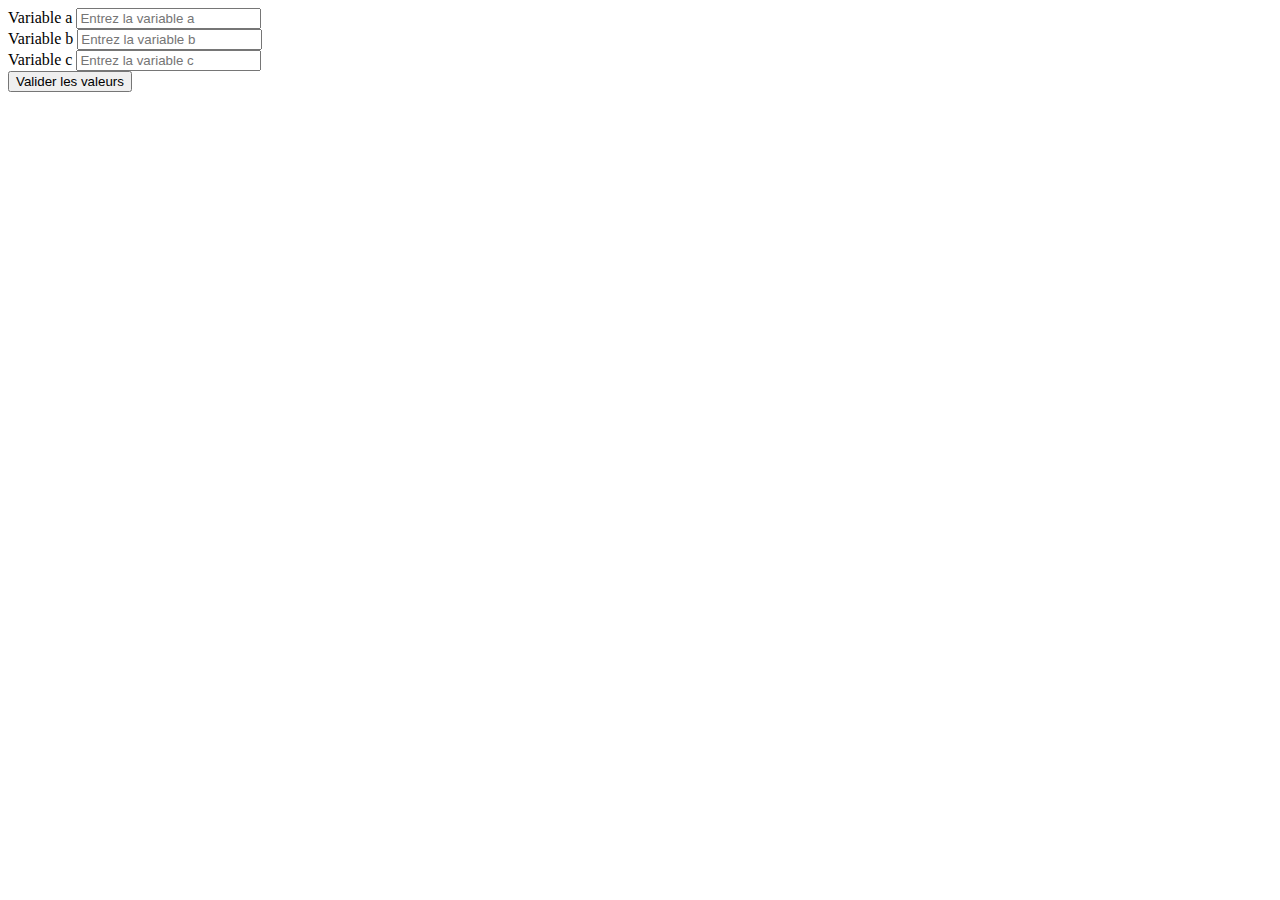
<file: Thomas/S3/Web - INFO303/TP/tp2/index.html>
<!DOCTYPE html>
<html>
  <head>
    <meta charset="UTF-8">
    <meta name="viewport" content="width=device-width, initial-scale=1, shrink-to-fit=no">
    <link rel="stylesheet" href="https://stackpath.bootstrapcdn.com/bootstrap/4.1.3/css/bootstrap.min.css" integrity="sha384-MCw98/SFnGE8fJT3GXwEOngsV7Zt27NXFoaoApmYm81iuXoPkFOJwJ8ERdknLPMO" crossorigin="anonymous">

    <title>TP2</title>
  </head>
  <body>
    <div class="container">
      <div class="card-header">
        <div class="card-body" color="">
          <form method="post" action="calcul.php">
            <div class="form-group col-md-6">
              <label>Variable a</label>
              <input type="number" class="form-control" name="a" placeholder="Entrez la variable a" required>
            </div>
            <div class="form-group col-md-6">
              <label>Variable b</label>
              <input type="number" class="form-control" name="b" placeholder="Entrez la variable b" required>
            </div>
            <div class="form-group col-md-6">
              <label>Variable c</label>
              <input type="number" class="form-control" name="c" placeholder="Entrez la variable c" required>
            </div>
            <button type="submit" class="btn btn-primary">Valider les valeurs</button>
          </div>
      </div>
    </div>

    <script src="https://code.jquery.com/jquery-3.3.1.slim.min.js" integrity="sha384-q8i/X+965DzO0rT7abK41JStQIAqVgRVzpbzo5smXKp4YfRvH+8abtTE1Pi6jizo" crossorigin="anonymous"></script>
    <script src="https://cdnjs.cloudflare.com/ajax/libs/popper.js/1.14.3/umd/popper.min.js" integrity="sha384-ZMP7rVo3mIykV+2+9J3UJ46jBk0WLaUAdn689aCwoqbBJiSnjAK/l8WvCWPIPm49" crossorigin="anonymous"></script>
    <script src="https://stackpath.bootstrapcdn.com/bootstrap/4.1.3/js/bootstrap.min.js" integrity="sha384-ChfqqxuZUCnJSK3+MXmPNIyE6ZbWh2IMqE241rYiqJxyMiZ6OW/JmZQ5stwEULTy" crossorigin="anonymous"></script>
    </body>
  </html>
</file>
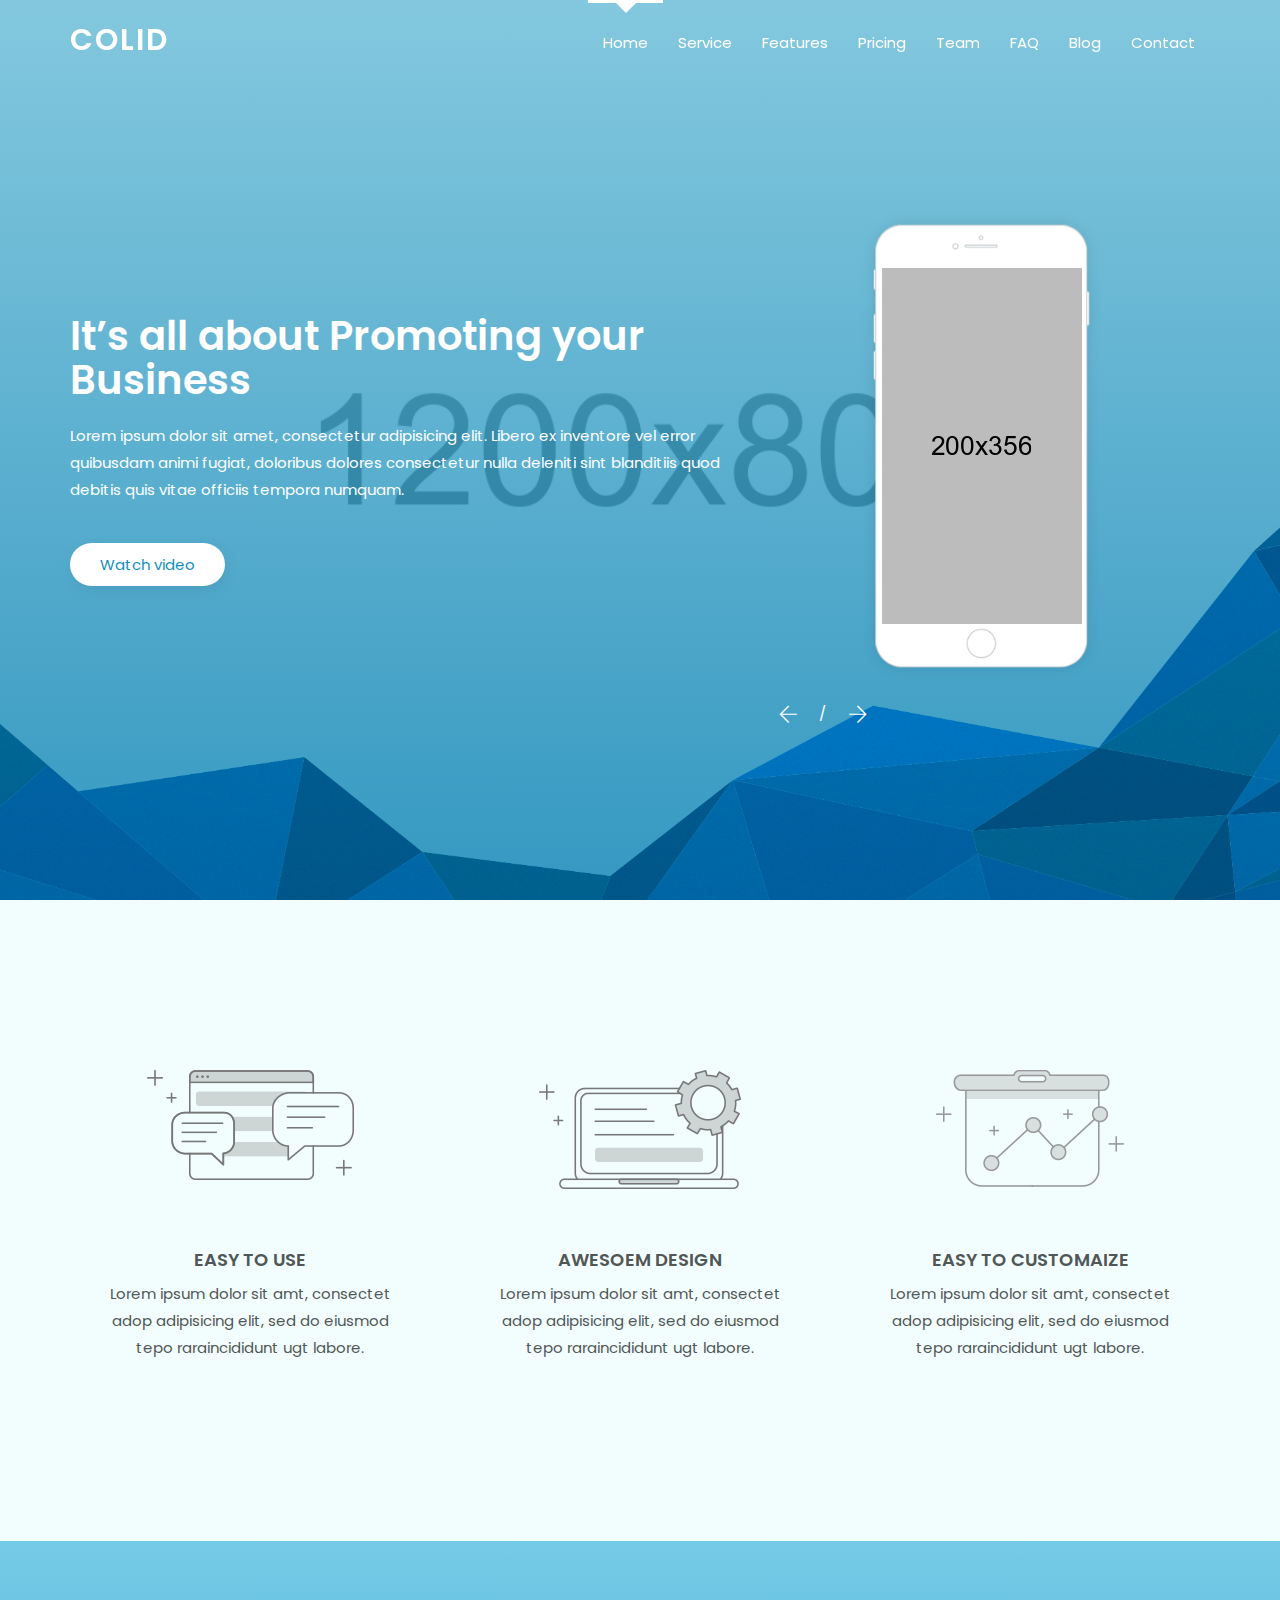
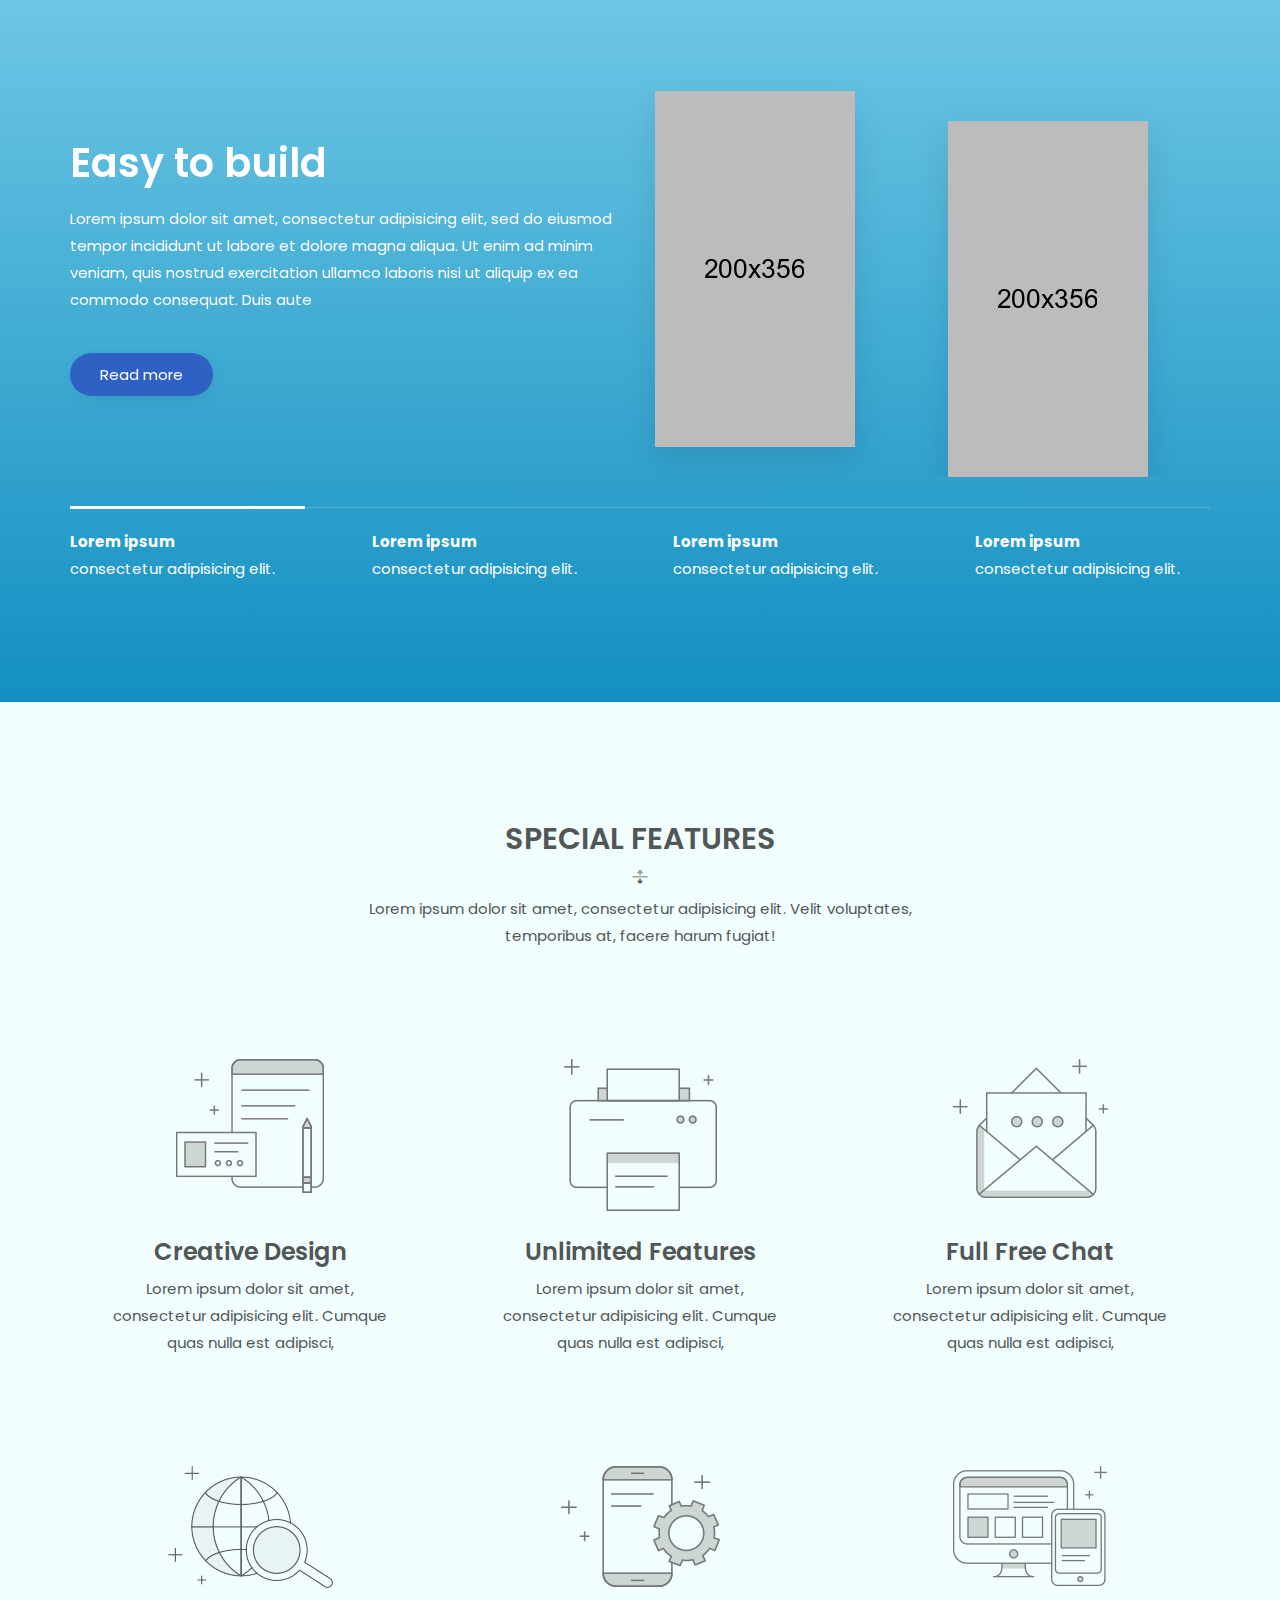
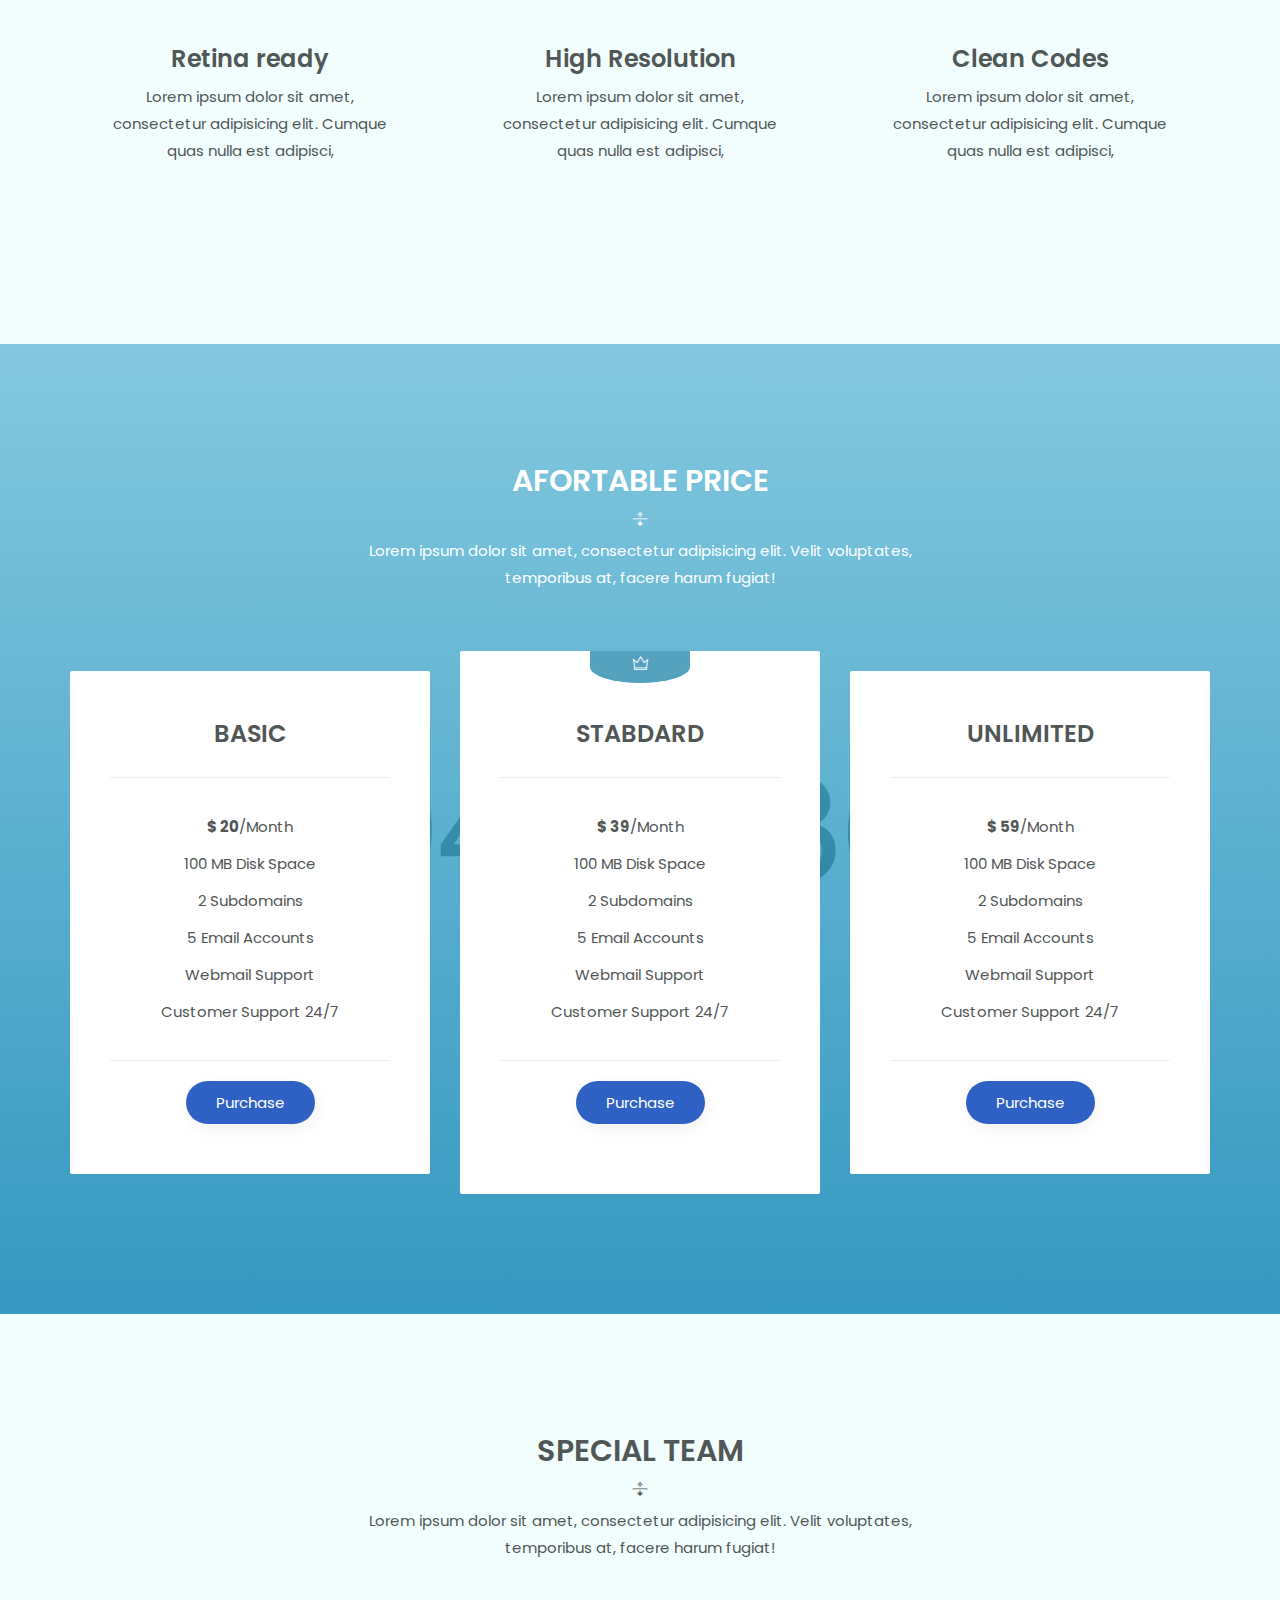
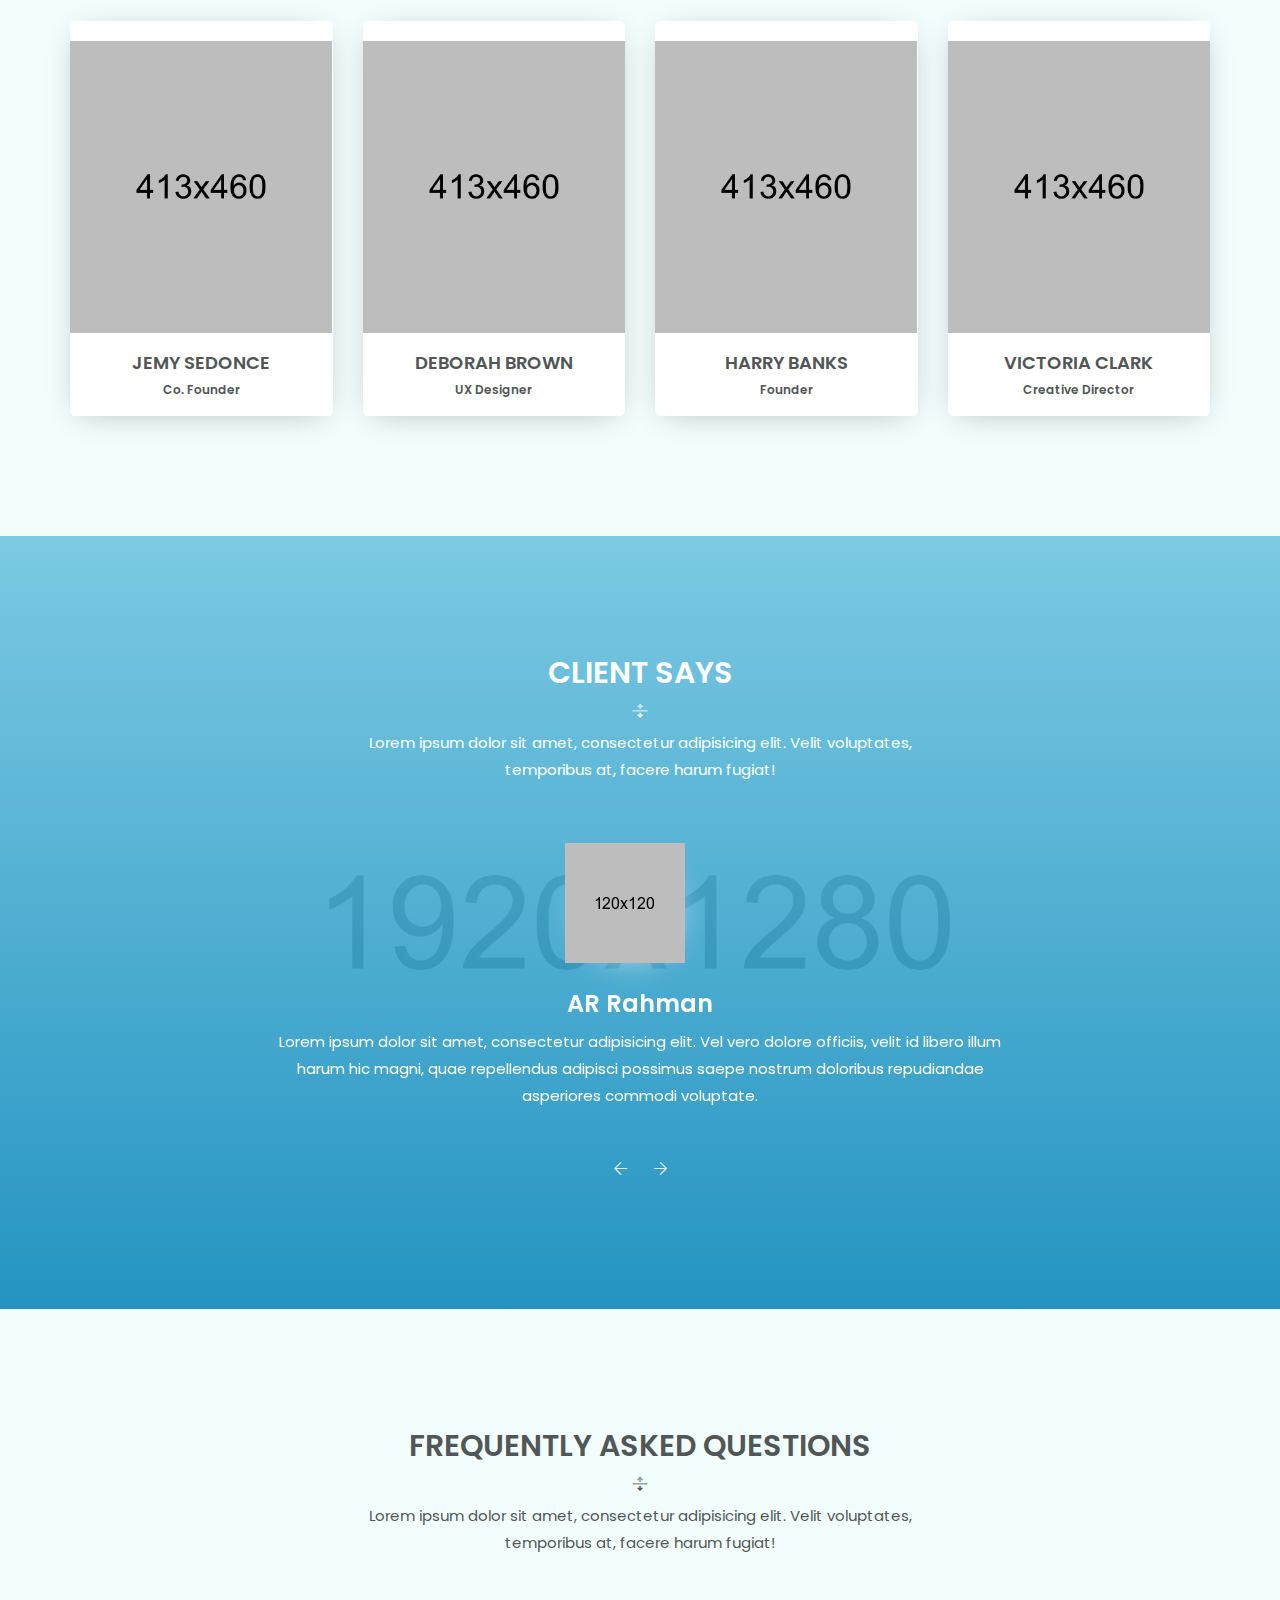
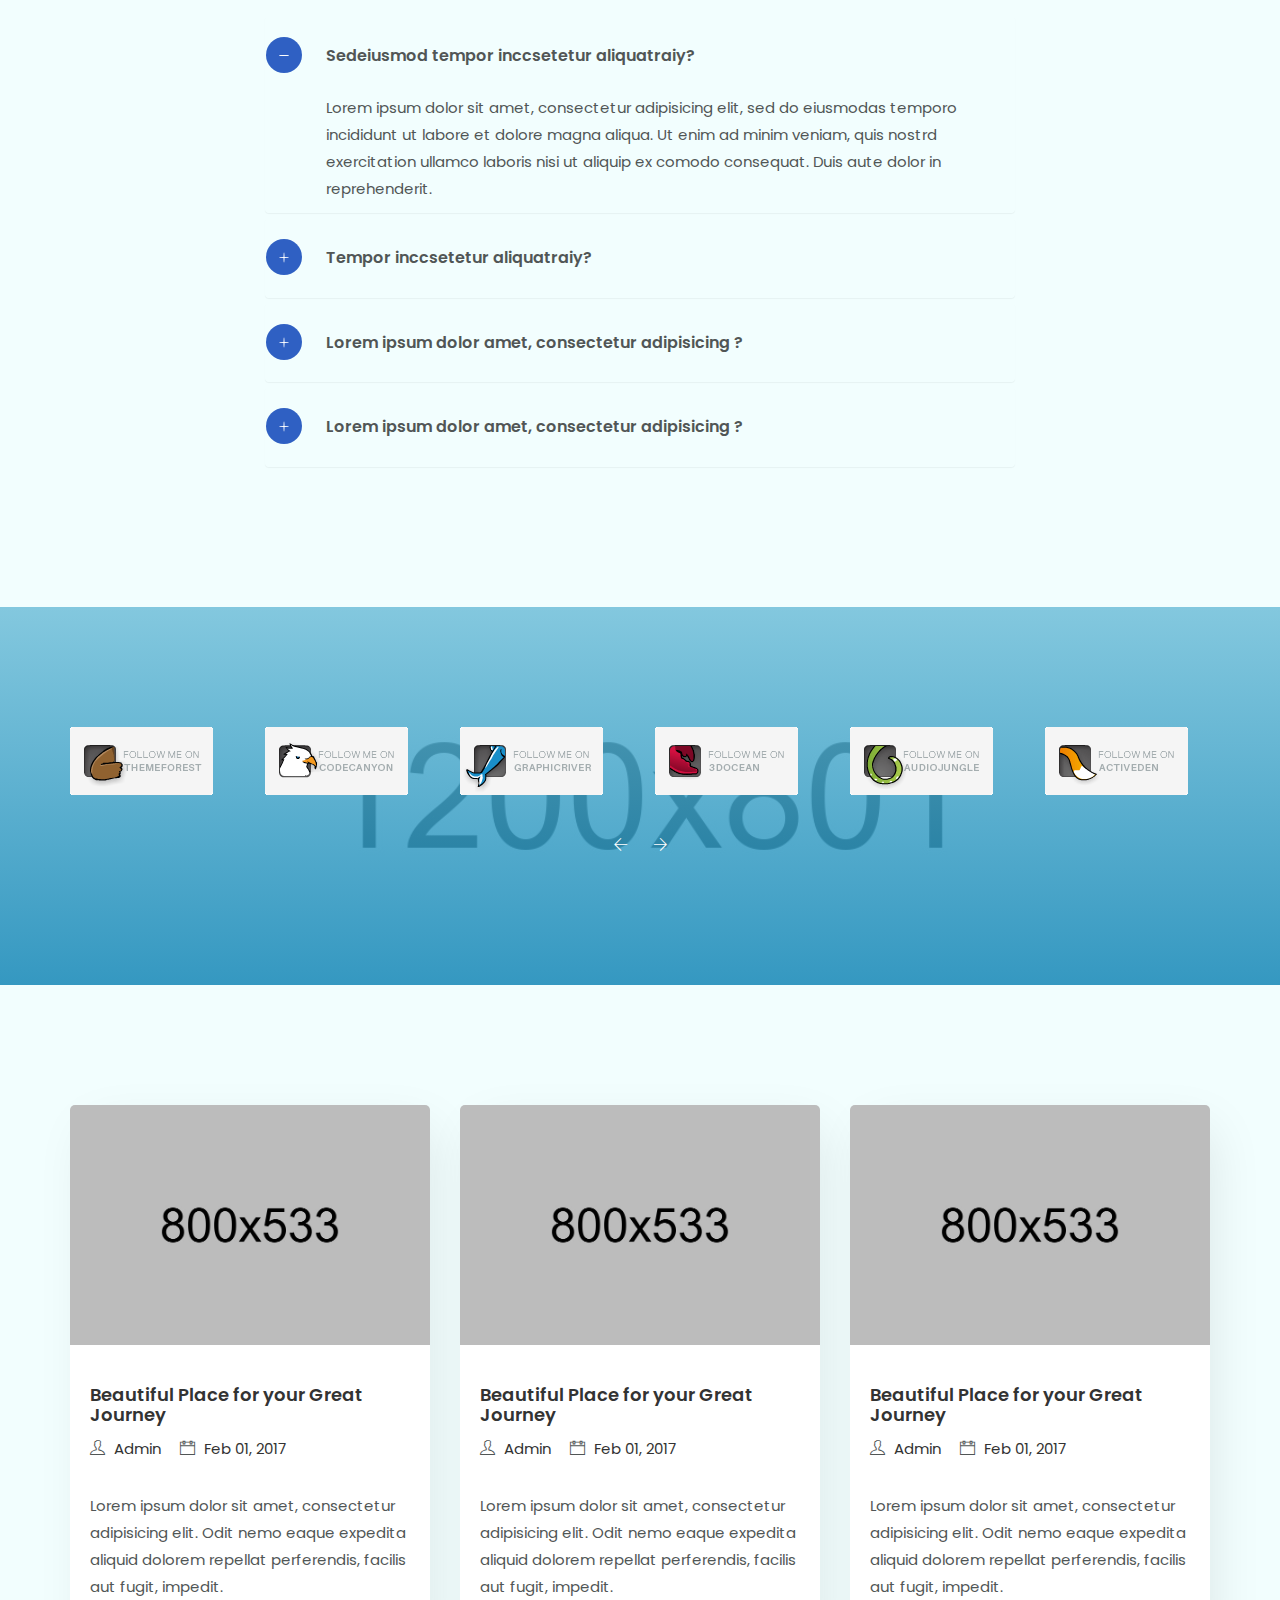
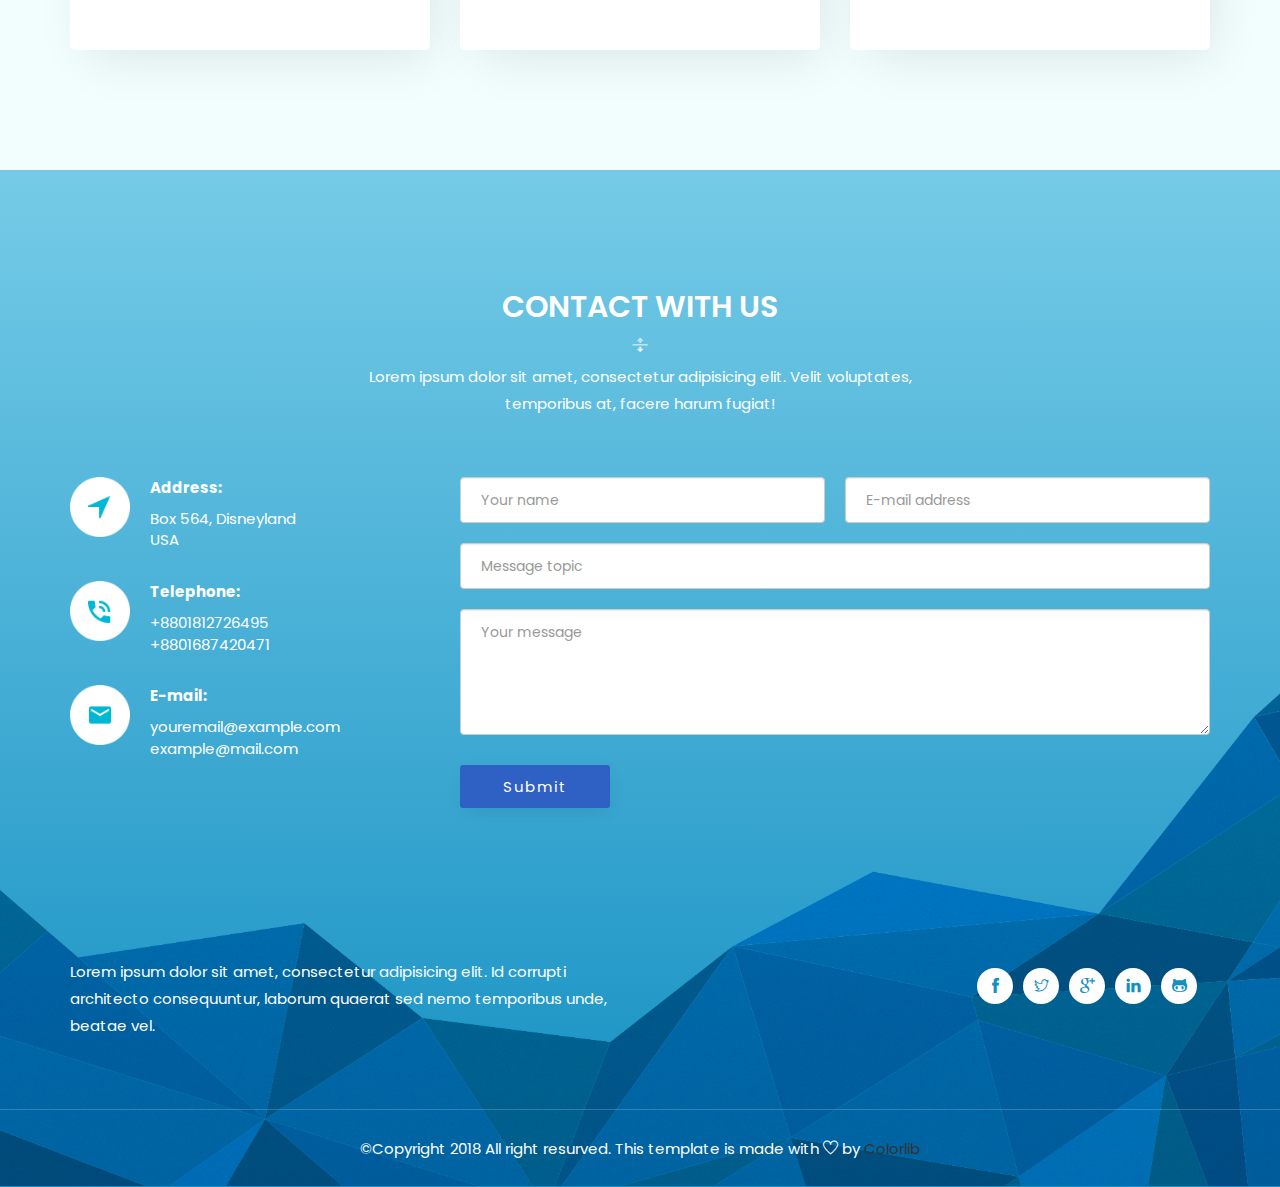
<file: Thomas/S4/AN401_Anglais/Projet/colid-colorlib/colid-colorlib/index.html>
<!doctype html>
<html class="no-js" lang="zxx">

<head>
    <meta charset="utf-8">
    <meta name="author" content="John Doe">
    <meta name="description" content="">
    <meta name="keywords" content="HTML,CSS,XML,JavaScript">
    <meta http-equiv="x-ua-compatible" content="ie=edge">
    <meta name="viewport" content="width=device-width, initial-scale=1.0">
    <!-- Title -->
    <title>Home</title>
    <!-- Place favicon.ico in the root directory -->
    <link rel="apple-touch-icon" href="images/apple-touch-icon.png">
    <link rel="shortcut icon" type="image/ico" href="images/favicon.ico" />
    <!-- Plugin-CSS -->
    <link rel="stylesheet" href="css/bootstrap.min.css">
    <link rel="stylesheet" href="css/owl.carousel.min.css">
    <link rel="stylesheet" href="css/themify-icons.css">
    <link rel="stylesheet" href="css/magnific-popup.css">
    <link rel="stylesheet" href="css/animate.css">
    <!-- Main-Stylesheets -->
    <link rel="stylesheet" href="css/normalize.css">
    <link rel="stylesheet" href="style.css">
    <link rel="stylesheet" href="css/responsive.css">
    <script src="js/vendor/modernizr-2.8.3.min.js"></script>

    <!--[if lt IE 9]>
        <script src="//oss.maxcdn.com/html5shiv/3.7.2/html5shiv.min.js"></script>
        <script src="//oss.maxcdn.com/respond/1.4.2/respond.min.js"></script>
    <![endif]-->
</head>

<body data-spy="scroll" data-target="#primary-menu">

    <div class="preloader">
        <div class="sk-folding-cube">
            <div class="sk-cube1 sk-cube"></div>
            <div class="sk-cube2 sk-cube"></div>
            <div class="sk-cube4 sk-cube"></div>
            <div class="sk-cube3 sk-cube"></div>
        </div>
    </div>
    <!--Mainmenu-area-->
    <div class="mainmenu-area" data-spy="affix" data-offset-top="100">
        <div class="container">
            <!--Logo-->
            <div class="navbar-header">
                <button type="button" class="navbar-toggle" data-toggle="collapse" data-target="#primary-menu">
                    <span class="icon-bar"></span>
                    <span class="icon-bar"></span>
                    <span class="icon-bar"></span>
                </button>
                <a href="#" class="navbar-brand logo">
                    <h2>colid</h2>
                </a>
            </div>
            <!--Logo/-->
            <nav class="collapse navbar-collapse" id="primary-menu">
                <ul class="nav navbar-nav navbar-right">
                    <li class="active"><a href="#home-page">Home</a></li>
                    <li><a href="#service-page">Service</a></li>
                    <li><a href="#feature-page">Features</a></li>
                    <li><a href="#price-page">Pricing</a></li>
                    <li><a href="#team-page">Team</a></li>
                    <li><a href="#faq-page">FAQ</a></li>
                    <li><a href="#blog-page">Blog</a></li>
                    <li><a href="#contact-page">Contact</a></li>
                </ul>
            </nav>
        </div>
    </div>
    <!--Mainmenu-area/-->



    <!--Header-area-->
    <header class="header-area overlay full-height relative v-center" id="home-page">
        <div class="absolute anlge-bg"></div>
        <div class="container">
            <div class="row v-center">
                <div class="col-xs-12 col-md-7 header-text">
                    <h2>It’s all about Promoting your Business</h2>
                    <p>Lorem ipsum dolor sit amet, consectetur adipisicing elit. Libero ex inventore vel error quibusdam animi fugiat, doloribus dolores consectetur nulla deleniti sint blanditiis quod debitis quis vitae officiis tempora numquam.</p>
                    <a href="#" class="button white">Watch video</a>
                </div>
                <div class="hidden-xs hidden-sm col-md-5 text-right">
                    <div class="screen-box screen-slider">
                        <div class="item">
                            <img src="images/screen-1.jpg" alt="">
                        </div>
                        <div class="item">
                            <img src="images/screen-2.jpg" alt="">
                        </div>
                        <div class="item">
                            <img src="images/screen-3.jpg" alt="">
                        </div>
                        <div class="item">
                            <img src="images/screen-4.jpg" alt="">
                        </div>
                        <div class="item">
                            <img src="images/screen-5.jpg" alt="">
                        </div>
                    </div>
                </div>
            </div>
        </div>
    </header>
    <!--Header-area/-->



    <!--Feature-area-->
    <section class="gray-bg section-padding" id="service-page">
        <div class="container">
            <div class="row">
                <div class="col-xs-12 col-sm-4">
                    <div class="box">
                        <div class="box-icon">
                            <img src="images/service-icon-1.png" alt="">
                        </div>
                        <h4>EASY TO USE</h4>
                        <p>Lorem ipsum dolor sit amt, consectet adop adipisicing elit, sed do eiusmod tepo raraincididunt ugt labore.</p>
                    </div>
                </div>
                <div class="col-xs-12 col-sm-4">
                    <div class="box">
                        <div class="box-icon">
                            <img src="images/service-icon-2.png" alt="">
                        </div>
                        <h4>AWESOEM DESIGN</h4>
                        <p>Lorem ipsum dolor sit amt, consectet adop adipisicing elit, sed do eiusmod tepo raraincididunt ugt labore.</p>
                    </div>
                </div>
                <div class="col-xs-12 col-sm-4">
                    <div class="box">
                        <div class="box-icon">
                            <img src="images/service-icon-3.png" alt="">
                        </div>
                        <h4>EASY TO CUSTOMAIZE</h4>
                        <p>Lorem ipsum dolor sit amt, consectet adop adipisicing elit, sed do eiusmod tepo raraincididunt ugt labore.</p>
                    </div>
                </div>
            </div>
        </div>
    </section>
    <!--Feature-area/-->

    <section class="angle-bg sky-bg section-padding">
        <div class="container">
            <div class="row">
                <div class="col-xs-12">
                    <div id="caption_slide" class="carousel slide caption-slider" data-ride="carousel">
                        <div class="carousel-inner" role="listbox">
                            <div class="item active row">
                                <div class="v-center">
                                    <div class="col-xs-12 col-md-6">
                                        <div class="caption-title" data-animation="animated fadeInUp">
                                            <h2>Easy to build</h2>
                                        </div>
                                        <div class="caption-desc" data-animation="animated fadeInUp">
                                            <p>Lorem ipsum dolor sit amet, consectetur adipisicing elit, sed do eiusmod tempor incididunt ut labore et dolore magna aliqua. Ut enim ad minim veniam, quis nostrud exercitation ullamco laboris nisi ut aliquip ex ea commodo consequat. Duis aute</p>
                                        </div>
                                        <div class="caption-button" data-animation="animated fadeInUp">
                                            <a href="#" class="button">Read more</a>
                                        </div>
                                    </div>
                                    <div class="col-xs-6 col-md-3">
                                        <div class="caption-photo one" data-animation="animated fadeInRight">
                                            <img src="images/screen-1.jpg" alt="">
                                        </div>
                                    </div>
                                    <div class="col-xs-6 col-md-3">
                                        <div class="caption-photo two" data-animation="animated fadeInRight">
                                            <img src="images/screen-2.jpg" alt="">
                                        </div>
                                    </div>
                                </div>
                            </div>
                            <div class="item row">
                                <div class="v-center">
                                    <div class="col-xs-12 col-md-6">
                                        <div class="caption-title" data-animation="animated fadeInUp">
                                            <h2>Easy to use</h2>
                                        </div>
                                        <div class="caption-desc" data-animation="animated fadeInUp">
                                            <p>Lorem ipsum dolor sit amet, consectetur adipisicing elit, sed do eiusmod tempor incididunt ut labore et dolore magna aliqua. Ut enim ad minim veniam, quis nostrud exercitation ullamco laboris nisi ut aliquip ex ea commodo consequat. Duis aute</p>
                                        </div>
                                        <div class="caption-button" data-animation="animated fadeInUp">
                                            <a href="#" class="button">Read more</a>
                                        </div>
                                    </div>
                                    <div class="col-xs-6 col-md-3">
                                        <div class="caption-photo one" data-animation="animated fadeInRight">
                                            <img src="images/screen-3.jpg" alt="">
                                        </div>
                                    </div>
                                    <div class="col-xs-6 col-md-3">
                                        <div class="caption-photo two" data-animation="animated fadeInRight">
                                            <img src="images/screen-4.jpg" alt="">
                                        </div>
                                    </div>
                                </div>
                            </div>
                            <div class="item row">
                                <div class="v-center">
                                    <div class="col-xs-12 col-md-6">
                                        <div class="caption-title" data-animation="animated fadeInUp">
                                            <h2>Easy to customize</h2>
                                        </div>
                                        <div class="caption-desc" data-animation="animated fadeInUp">
                                            <p>Lorem ipsum dolor sit amet, consectetur adipisicing elit, sed do eiusmod tempor incididunt ut labore et dolore magna aliqua. Ut enim ad minim veniam, quis nostrud exercitation ullamco laboris nisi ut aliquip ex ea commodo consequat. Duis aute</p>
                                        </div>
                                        <div class="caption-button" data-animation="animated fadeInUp">
                                            <a href="#" class="button">Read more</a>
                                        </div>
                                    </div>
                                    <div class="col-xs-6 col-md-3">
                                        <div class="caption-photo one" data-animation="animated fadeInRight">
                                            <img src="images/screen-7.jpg" alt="">
                                        </div>
                                    </div>
                                    <div class="col-xs-6 col-md-3">
                                        <div class="caption-photo two" data-animation="animated fadeInRight">
                                            <img src="images/screen-2.jpg" alt="">
                                        </div>
                                    </div>
                                </div>
                            </div>
                            <div class="item row">
                                <div class="v-center">
                                    <div class="col-xs-12 col-md-6">
                                        <div class="caption-title" data-animation="animated fadeInUp">
                                            <h2>Awesome design</h2>
                                        </div>
                                        <div class="caption-desc" data-animation="animated fadeInUp">
                                            <p>Lorem ipsum dolor sit amet, consectetur adipisicing elit, sed do eiusmod tempor incididunt ut labore et dolore magna aliqua. Ut enim ad minim veniam, quis nostrud exercitation ullamco laboris nisi ut aliquip ex ea commodo consequat. Duis aute</p>
                                        </div>
                                        <div class="caption-button" data-animation="animated fadeInUp">
                                            <a href="#" class="button">Read more</a>
                                        </div>
                                    </div>
                                    <div class="col-xs-6 col-md-3">
                                        <div class="caption-photo one" data-animation="animated fadeInRight">
                                            <img src="images/screen-3.jpg" alt="">
                                        </div>
                                    </div>
                                    <div class="col-xs-6 col-md-3">
                                        <div class="caption-photo two" data-animation="animated fadeInRight">
                                            <img src="images/screen-4.jpg" alt="">
                                        </div>
                                    </div>
                                </div>
                            </div>
                        </div>
                        <!-- Indicators -->
                        <ol class="carousel-indicators caption-indector">
                            <li data-target="#caption_slide" data-slide-to="0" class="active">
                                <strong>Lorem ipsum </strong>consectetur adipisicing elit.
                            </li>
                            <li data-target="#caption_slide" data-slide-to="1">
                                <strong>Lorem ipsum </strong>consectetur adipisicing elit.
                            </li>
                            <li data-target="#caption_slide" data-slide-to="2">
                                <strong>Lorem ipsum </strong>consectetur adipisicing elit.
                            </li>
                            <li data-target="#caption_slide" data-slide-to="3">
                                <strong>Lorem ipsum </strong>consectetur adipisicing elit.
                            </li>
                        </ol>
                    </div>
                </div>
            </div>
        </div>
    </section>



    <section class="gray-bg section-padding" id="feature-page">
        <div class="container">
            <div class="row">
                <div class="col-xs-12 col-sm-6 col-sm-offset-3 text-center">
                    <div class="page-title">
                        <h2>SPECIAL FEATURES</h2>
                        <p>Lorem ipsum dolor sit amet, consectetur adipisicing elit. Velit voluptates, temporibus at, facere harum fugiat!</p>
                    </div>
                </div>
            </div>
            <div class="row">
                <div class="col-xs-12 col-sm-6 col-md-4">
                    <div class="box">
                        <div class="box-icon">
                            <img src="images/portfolio-icon-1.png" alt="">
                        </div>
                        <h3>Creative Design</h3>
                        <p>Lorem ipsum dolor sit amet, consectetur adipisicing elit. Cumque quas nulla est adipisci,</p>
                    </div>
                </div>
                <div class="col-xs-12 col-sm-6 col-md-4">
                    <div class="box">
                        <div class="box-icon">
                            <img src="images/portfolio-icon-2.png" alt="">
                        </div>
                        <h3>Unlimited Features</h3>
                        <p>Lorem ipsum dolor sit amet, consectetur adipisicing elit. Cumque quas nulla est adipisci,</p>
                    </div>
                </div>
                <div class="col-xs-12 col-sm-6 col-md-4">
                    <div class="box">
                        <div class="box-icon">
                            <img src="images/portfolio-icon-3.png" alt="">
                        </div>
                        <h3>Full Free Chat</h3>
                        <p>Lorem ipsum dolor sit amet, consectetur adipisicing elit. Cumque quas nulla est adipisci,</p>
                    </div>
                </div>
                <div class="col-xs-12 col-sm-6 col-md-4">
                    <div class="box">
                        <div class="box-icon">
                            <img src="images/portfolio-icon-4.png" alt="">
                        </div>
                        <h3>Retina ready</h3>
                        <p>Lorem ipsum dolor sit amet, consectetur adipisicing elit. Cumque quas nulla est adipisci,</p>
                    </div>
                </div>
                <div class="col-xs-12 col-sm-6 col-md-4">
                    <div class="box">
                        <div class="box-icon">
                            <img src="images/portfolio-icon-5.png" alt="">
                        </div>
                        <h3>High Resolution</h3>
                        <p>Lorem ipsum dolor sit amet, consectetur adipisicing elit. Cumque quas nulla est adipisci,</p>
                    </div>
                </div>
                <div class="col-xs-12 col-sm-6 col-md-4">
                    <div class="box">
                        <div class="box-icon">
                            <img src="images/portfolio-icon-6.png" alt="">
                        </div>
                        <h3>Clean Codes</h3>
                        <p>Lorem ipsum dolor sit amet, consectetur adipisicing elit. Cumque quas nulla est adipisci,</p>
                    </div>
                </div>
            </div>
        </div>
    </section>




    <section class="price-area overlay section-padding" id="price-page">
        <div class="container">
            <div class="row">
                <div class="col-xs-12 col-sm-6 col-sm-offset-3 text-center">
                    <div class="page-title">
                        <h2>Afortable Price</h2>
                        <p>Lorem ipsum dolor sit amet, consectetur adipisicing elit. Velit voluptates, temporibus at, facere harum fugiat!</p>
                    </div>
                </div>
            </div>
            <div class="row">
                <div class="col-xs-12 col-sm-4">
                    <div class="price-table">
                        <h3 class="text-uppercase price-title">Basic</h3>
                        <hr>
                        <ul class="list-unstyled">
                            <li><strong class="amount">$ <span class="big">20</span></strong>/Month</li>
                            <li>100 MB Disk Space</li>
                            <li>2 Subdomains</li>
                            <li>5 Email Accounts</li>
                            <li>Webmail Support</li>
                            <li>Customer Support 24/7</li>
                        </ul>
                        <hr>
                        <a href="#" class="button">Purchase</a>
                    </div>
                </div>
                <div class="col-xs-12 col-sm-4">
                    <div class="price-table active">
                        <span class="price-info"><span class="ti-crown"></span></span>
                        <h3 class="text-uppercase price-title">STABDARD</h3>
                        <hr>
                        <ul class="list-unstyled">
                            <li><strong class="amount">$ <span class="big">39</span></strong>/Month</li>
                            <li>100 MB Disk Space</li>
                            <li>2 Subdomains</li>
                            <li>5 Email Accounts</li>
                            <li>Webmail Support</li>
                            <li>Customer Support 24/7</li>
                        </ul>
                        <hr>
                        <a href="#" class="button">Purchase</a>
                    </div>
                </div>
                <div class="col-xs-12 col-sm-4">
                    <div class="price-table">
                        <h3 class="text-uppercase price-title">UNLIMITED</h3>
                        <hr>
                        <ul class="list-unstyled">
                            <li><strong class="amount">$ <span class="big">59</span></strong>/Month</li>
                            <li>100 MB Disk Space</li>
                            <li>2 Subdomains</li>
                            <li>5 Email Accounts</li>
                            <li>Webmail Support</li>
                            <li>Customer Support 24/7</li>
                        </ul>
                        <hr>
                        <a href="#" class="button">Purchase</a>
                    </div>
                </div>
            </div>
        </div>
    </section>



    <section class="section-padding gray-bg" id="team-page">
        <div class="container">
            <div class="row">
                <div class="col-xs-12 col-sm-6 col-sm-offset-3 text-center">
                    <div class="page-title">
                        <h2>Special team</h2>
                        <p>Lorem ipsum dolor sit amet, consectetur adipisicing elit. Velit voluptates, temporibus at, facere harum fugiat!</p>
                    </div>
                </div>
            </div>
            <div class="row">
                <div class="col-xs-12 col-sm-6 col-md-3">
                    <div class="single-team">
                        <div class="team-photo">
                            <img src="images/team-section-1.png" alt="">
                        </div>
                        <h4>JEMY SEDONCE</h4>
                        <h6>Co. Founder</h6>
                        <ul class="social-menu">
                            <li><a href="#"><i class="ti-facebook"></i></a></li>
                            <li><a href="#"><i class="ti-twitter"></i></a></li>
                            <li><a href="#"><i class="ti-linkedin"></i></a></li>
                            <li><a href="#"><i class="ti-pinterest"></i></a></li>
                        </ul>
                    </div>
                </div>
                <div class="col-xs-12 col-sm-6 col-md-3">
                    <div class="single-team">
                        <div class="team-photo">
                            <img src="images/team-section-2.png" alt="">
                        </div>
                        <h4>DEBORAH BROWN</h4>
                        <h6>UX Designer</h6>
                        <ul class="social-menu">
                            <li><a href="#"><i class="ti-facebook"></i></a></li>
                            <li><a href="#"><i class="ti-twitter"></i></a></li>
                            <li><a href="#"><i class="ti-linkedin"></i></a></li>
                            <li><a href="#"><i class="ti-pinterest"></i></a></li>
                        </ul>
                    </div>
                </div>
                <div class="col-xs-12 col-sm-6 col-md-3">
                    <div class="single-team">
                        <div class="team-photo">
                            <img src="images/team-section-3.png" alt="">
                        </div>
                        <h4>HARRY BANKS</h4>
                        <h6>Founder</h6>
                        <ul class="social-menu">
                            <li><a href="#"><i class="ti-facebook"></i></a></li>
                            <li><a href="#"><i class="ti-twitter"></i></a></li>
                            <li><a href="#"><i class="ti-linkedin"></i></a></li>
                            <li><a href="#"><i class="ti-pinterest"></i></a></li>
                        </ul>
                    </div>
                </div>
                <div class="col-xs-12 col-sm-6 col-md-3">
                    <div class="single-team">
                        <div class="team-photo">
                            <img src="images/team-section-4.png" alt="">
                        </div>
                        <h4>VICTORIA CLARK</h4>
                        <h6>Creative Director</h6>
                        <ul class="social-menu">
                            <li><a href="#"><i class="ti-facebook"></i></a></li>
                            <li><a href="#"><i class="ti-twitter"></i></a></li>
                            <li><a href="#"><i class="ti-linkedin"></i></a></li>
                            <li><a href="#"><i class="ti-pinterest"></i></a></li>
                        </ul>
                    </div>
                </div>
            </div>
        </div>
    </section>




    <section class="testimonial-area section-padding gray-bg overlay">
        <div class="container">
            <div class="row">
                <div class="col-xs-12 col-sm-6 col-sm-offset-3 text-center">
                    <div class="page-title">
                        <h2>Client says</h2>
                        <p>Lorem ipsum dolor sit amet, consectetur adipisicing elit. Velit voluptates, temporibus at, facere harum fugiat!</p>
                    </div>
                </div>
            </div>
            <div class="row">
                <div class="col-xs-12 col-sm-10 col-sm-offset-1 col-md-8 col-md-offset-2">
                    <div class="testimonials">
                        <div class="testimonial">
                            <div class="testimonial-photo">
                                <img src="images/avatar-small-1.png" alt="">
                            </div>
                            <h3>AR Rahman</h3>
                            <p>Lorem ipsum dolor sit amet, consectetur adipisicing elit. Vel vero dolore officiis, velit id libero illum harum hic magni, quae repellendus adipisci possimus saepe nostrum doloribus repudiandae asperiores commodi voluptate.</p>
                        </div>
                        <div class="testimonial">
                            <div class="testimonial-photo">
                                <img src="images/avatar-small-2.png" alt="">
                            </div>
                            <h3>AR Rahman</h3>
                            <p>Lorem ipsum dolor sit amet, consectetur adipisicing elit. Vel vero dolore officiis, velit id libero illum harum hic magni, quae repellendus adipisci possimus saepe nostrum doloribus repudiandae asperiores commodi voluptate.</p>
                        </div>
                        <div class="testimonial">
                            <div class="testimonial-photo">
                                <img src="images/avatar-small-3.png" alt="">
                            </div>
                            <h3>AR Rahman</h3>
                            <p>Lorem ipsum dolor sit amet, consectetur adipisicing elit. Vel vero dolore officiis, velit id libero illum harum hic magni, quae repellendus adipisci possimus saepe nostrum doloribus repudiandae asperiores commodi voluptate.</p>
                        </div>
                        <div class="testimonial">
                            <div class="testimonial-photo">
                                <img src="images/avatar-small-4.png" alt="">
                            </div>
                            <h3>AR Rahman</h3>
                            <p>Lorem ipsum dolor sit amet, consectetur adipisicing elit. Vel vero dolore officiis, velit id libero illum harum hic magni, quae repellendus adipisci possimus saepe nostrum doloribus repudiandae asperiores commodi voluptate.</p>
                        </div>
                        <div class="testimonial">
                            <div class="testimonial-photo">
                                <img src="images/avatar-small-5.png" alt="">
                            </div>
                            <h3>AR Rahman</h3>
                            <p>Lorem ipsum dolor sit amet, consectetur adipisicing elit. Vel vero dolore officiis, velit id libero illum harum hic magni, quae repellendus adipisci possimus saepe nostrum doloribus repudiandae asperiores commodi voluptate.</p>
                        </div>
                        <div class="testimonial">
                            <div class="testimonial-photo">
                                <img src="images/avatar-small-6.png" alt="">
                            </div>
                            <h3>AR Rahman</h3>
                            <p>Lorem ipsum dolor sit amet, consectetur adipisicing elit. Vel vero dolore officiis, velit id libero illum harum hic magni, quae repellendus adipisci possimus saepe nostrum doloribus repudiandae asperiores commodi voluptate.</p>
                        </div>
                    </div>
                </div>
            </div>
        </div>
    </section>






    <section class="gray-bg section-padding" id="faq-page">
        <div class="container">
            <div class="row">
                <div class="col-xs-12 col-sm-6 col-sm-offset-3 text-center">
                    <div class="page-title">
                        <h2>Frequently Asked Questions</h2>
                        <p>Lorem ipsum dolor sit amet, consectetur adipisicing elit. Velit voluptates, temporibus at, facere harum fugiat!</p>
                    </div>
                </div>
            </div>
            <div class="row">
                <div class="col-xs-12 col-sm-10 col-sm-offset-1 col-md-8 col-md-offset-2">
                    <div class="panel-group" id="accordion">
                        <div class="panel">
                            <h4 class="panel-title">
                                <a data-toggle="collapse" data-parent="#accordion" href="#collapse1" aria-expanded="true">Sedeiusmod tempor inccsetetur aliquatraiy?</a>
                            </h4>
                            <div id="collapse1" class="panel-collapse collapse in">
                                <p>Lorem ipsum dolor sit amet, consectetur adipisicing elit, sed do eiusmodas temporo incididunt ut labore et dolore magna aliqua. Ut enim ad minim veniam, quis nostrd exercitation ullamco laboris nisi ut aliquip ex comodo consequat. Duis aute dolor in reprehenderit.</p>
                            </div>
                        </div>
                        <div class="panel">
                            <h4 class="panel-title">
                                <a data-toggle="collapse" data-parent="#accordion" href="#collapse2">Tempor inccsetetur aliquatraiy?</a>
                            </h4>
                            <div id="collapse2" class="panel-collapse collapse">
                                <p>Lorem ipsum dolor sit amet, consectetur adipisicing elit, sed do eiusmodas temporo incididunt ut labore et dolore magna aliqua. Ut enim ad minim veniam, quis nostrd exercitation ullamco laboris nisi ut aliquip ex comodo consequat. Duis aute dolor in reprehenderit.</p>
                            </div>
                        </div>
                        <div class="panel">
                            <h4 class="panel-title">
                                <a data-toggle="collapse" data-parent="#accordion" href="#collapse3">Lorem ipsum dolor amet, consectetur adipisicing ?</a>
                            </h4>
                            <div id="collapse3" class="panel-collapse collapse">
                                <p>Lorem ipsum dolor sit amet, consectetur adipisicing elit, sed do eiusmodas temporo incididunt ut labore et dolore magna aliqua. Ut enim ad minim veniam, quis nostrd exercitation ullamco laboris nisi ut aliquip ex comodo consequat. Duis aute dolor in reprehenderit.</p>
                            </div>
                        </div>
                        <div class="panel">
                            <h4 class="panel-title">
                                <a data-toggle="collapse" data-parent="#accordion" href="#collapse4">Lorem ipsum dolor amet, consectetur adipisicing ?</a>
                            </h4>
                            <div id="collapse4" class="panel-collapse collapse">
                                <p>Lorem ipsum dolor sit amet, consectetur adipisicing elit, sed do eiusmodas temporo incididunt ut labore et dolore magna aliqua. Ut enim ad minim veniam, quis nostrd exercitation ullamco laboris nisi ut aliquip ex comodo consequat. Duis aute dolor in reprehenderit.</p>
                            </div>
                        </div>
                    </div>
                </div>
            </div>
        </div>
    </section>








    <section class="section-padding overlay client-area overlay" id="client-page">
        <div class="container">
            <div class="row text-center">
                <div class="col-xs-12">
                    <div class="clients">
                        <div class="item">
                            <img src="images/themeforest.gif" alt="">
                        </div>
                        <div class="item">
                            <img src="images/coadcanyon.gif" alt="">
                        </div>
                        <div class="item">
                            <img src="images/graphicriver.gif" alt="">
                        </div>
                        <div class="item">
                            <img src="images/docean.gif" alt="">
                        </div>
                        <div class="item">
                            <img src="images/audiojungle.gif" alt="">
                        </div>
                        <div class="item">
                            <img src="images/actividen.gif" alt="">
                        </div>
                        <div class="item">
                            <img src="images/photodone.gif" alt="">
                        </div>
                        <div class="item">
                            <img src="images/videgub.gif" alt="">
                        </div>
                        <div class="item">
                            <img src="images/themeforest.gif" alt="">
                        </div>
                        <div class="item">
                            <img src="images/coadcanyon.gif" alt="">
                        </div>
                        <div class="item">
                            <img src="images/graphicriver.gif" alt="">
                        </div>
                        <div class="item">
                            <img src="images/docean.gif" alt="">
                        </div>
                        <div class="item">
                            <img src="images/audiojungle.gif" alt="">
                        </div>
                        <div class="item">
                            <img src="images/actividen.gif" alt="">
                        </div>
                        <div class="item">
                            <img src="images/photodone.gif" alt="">
                        </div>
                        <div class="item">
                            <img src="images/videgub.gif" alt="">
                        </div>
                    </div>
                </div>
            </div>
        </div>
    </section>


    <section class="section-padding gray-bg" id="blog-page">
        <div class="container">
            <div class="row">
                <div class="col-xs-12 col-sm-4">
                    <div class="single-blog">
                        <div class="blog-photo">
                            <img src="images/small1.jpg" alt="">
                        </div>
                        <div class="blog-content">
                            <h3><a href="#">Beautiful Place for your Great Journey</a></h3>
                            <ul class="blog-meta">
                                <li><span class="ti-user"></span> <a href="#">Admin</a></li>
                                <li><span class="ti-calendar"></span> <a href="#">Feb 01, 2017</a></li>
                            </ul>
                            <p>Lorem ipsum dolor sit amet, consectetur adipisicing elit. Odit nemo eaque expedita aliquid dolorem repellat perferendis, facilis aut fugit, impedit.</p>
                        </div>
                    </div>
                </div>
                <div class="col-xs-12 col-sm-4">
                    <div class="single-blog">
                        <div class="blog-photo">
                            <img src="images/small2.jpg" alt="">
                        </div>
                        <div class="blog-content">
                            <h3><a href="#">Beautiful Place for your Great Journey</a></h3>
                            <ul class="blog-meta">
                                <li><span class="ti-user"></span> <a href="#">Admin</a></li>
                                <li><span class="ti-calendar"></span> <a href="#">Feb 01, 2017</a></li>
                            </ul>
                            <p>Lorem ipsum dolor sit amet, consectetur adipisicing elit. Odit nemo eaque expedita aliquid dolorem repellat perferendis, facilis aut fugit, impedit.</p>
                        </div>
                    </div>
                </div>
                <div class="col-xs-12 col-sm-4">
                    <div class="single-blog">
                        <div class="blog-photo">
                            <img src="images/small3.jpg" alt="">
                        </div>
                        <div class="blog-content">
                            <h3><a href="#">Beautiful Place for your Great Journey</a></h3>
                            <ul class="blog-meta">
                                <li><span class="ti-user"></span> <a href="#">Admin</a></li>
                                <li><span class="ti-calendar"></span> <a href="#">Feb 01, 2017</a></li>
                            </ul>
                            <p>Lorem ipsum dolor sit amet, consectetur adipisicing elit. Odit nemo eaque expedita aliquid dolorem repellat perferendis, facilis aut fugit, impedit.</p>
                        </div>
                    </div>
                </div>
            </div>
        </div>
    </section>





    <footer class="footer-area relative sky-bg" id="contact-page">
        <div class="absolute footer-bg"></div>
        <div class="footer-top">
            <div class="container">
                <div class="row">
                    <div class="col-xs-12 col-sm-6 col-sm-offset-3 text-center">
                        <div class="page-title">
                            <h2>Contact with us</h2>
                            <p>Lorem ipsum dolor sit amet, consectetur adipisicing elit. Velit voluptates, temporibus at, facere harum fugiat!</p>
                        </div>
                    </div>
                </div>
                <div class="row">
                    <div class="col-xs-12 col-md-4">
                        <address class="side-icon-boxes">
                            <div class="side-icon-box">
                                <div class="side-icon">
                                    <img src="images/location-arrow.png" alt="">
                                </div>
                                <p><strong>Address: </strong> Box 564, Disneyland <br />USA</p>
                            </div>
                            <div class="side-icon-box">
                                <div class="side-icon">
                                    <img src="images/phone-arrow.png" alt="">
                                </div>
                                <p><strong>Telephone: </strong>
                                    <a href="callto:8801812726495">+8801812726495</a> <br />
                                    <a href="callto:8801687420471">+8801687420471</a>
                                </p>
                            </div>
                            <div class="side-icon-box">
                                <div class="side-icon">
                                    <img src="images/mail-arrow.png" alt="">
                                </div>
                                <p><strong>E-mail: </strong>
                                    <a href="mailto:youremail@example.com">youremail@example.com</a> <br />
                                    <a href="mailto:youremail@example.com">example@mail.com</a>
                                </p>
                            </div>
                        </address>
                    </div>
                    <div class="col-xs-12 col-md-8">
                        <form action="process.php" id="contact-form" method="post" class="contact-form">
                            <div class="form-double">
                                <input type="text" id="form-name" name="form-name" placeholder="Your name" class="form-control" required="required">
                                <input type="email" id="form-email" name="form-email" class="form-control" placeholder="E-mail address" required="required">
                            </div>
                            <input type="text" id="form-subject" name="form-subject" class="form-control" placeholder="Message topic">
                            <textarea name="message" id="form-message" name="form-message" rows="5" class="form-control" placeholder="Your message" required="required"></textarea>
                            <button type="sibmit" class="button">Submit</button>
                        </form>
                    </div>
                </div>
            </div>
        </div>
        <div class="footer-middle">
            <div class="container">
                <div class="row">
                    <div class="col-xs-12 col-sm-6 pull-right">
                        <ul class="social-menu text-right x-left">
                            <li><a href="#"><i class="ti-facebook"></i></a></li>
                            <li><a href="#"><i class="ti-twitter"></i></a></li>
                            <li><a href="#"><i class="ti-google"></i></a></li>
                            <li><a href="#"><i class="ti-linkedin"></i></a></li>
                            <li><a href="#"><i class="ti-github"></i></a></li>
                        </ul>
                    </div>
                    <div class="col-xs-12 col-sm-6">
                        <p>Lorem ipsum dolor sit amet, consectetur adipisicing elit. Id corrupti architecto consequuntur, laborum quaerat sed nemo temporibus unde, beatae vel.</p>
                    </div>
                </div>
            </div>
        </div>
        <div class="footer-bottom">
            <div class="container">
                <div class="row">
                    <div class="col-xs-12 text-center">
                        <p>&copy;Copyright 2018 All right resurved.  This template is made with <i class="ti-heart" aria-hidden="true"></i> by <a href="https://colorlib.com">Colorlib</a></p>
                    </div>
                </div>
            </div>
        </div>
    </footer>





    <!--Vendor-JS-->
    <script src="js/vendor/jquery-1.12.4.min.js"></script>
    <script src="js/vendor/bootstrap.min.js"></script>
    <!--Plugin-JS-->
    <script src="js/owl.carousel.min.js"></script>
    <script src="js/contact-form.js"></script>
    <script src="js/jquery.parallax-1.1.3.js"></script>
    <script src="js/scrollUp.min.js"></script>
    <script src="js/magnific-popup.min.js"></script>
    <script src="js/wow.min.js"></script>
    <!--Main-active-JS-->
    <script src="js/main.js"></script>
</body>

</html>
</file>
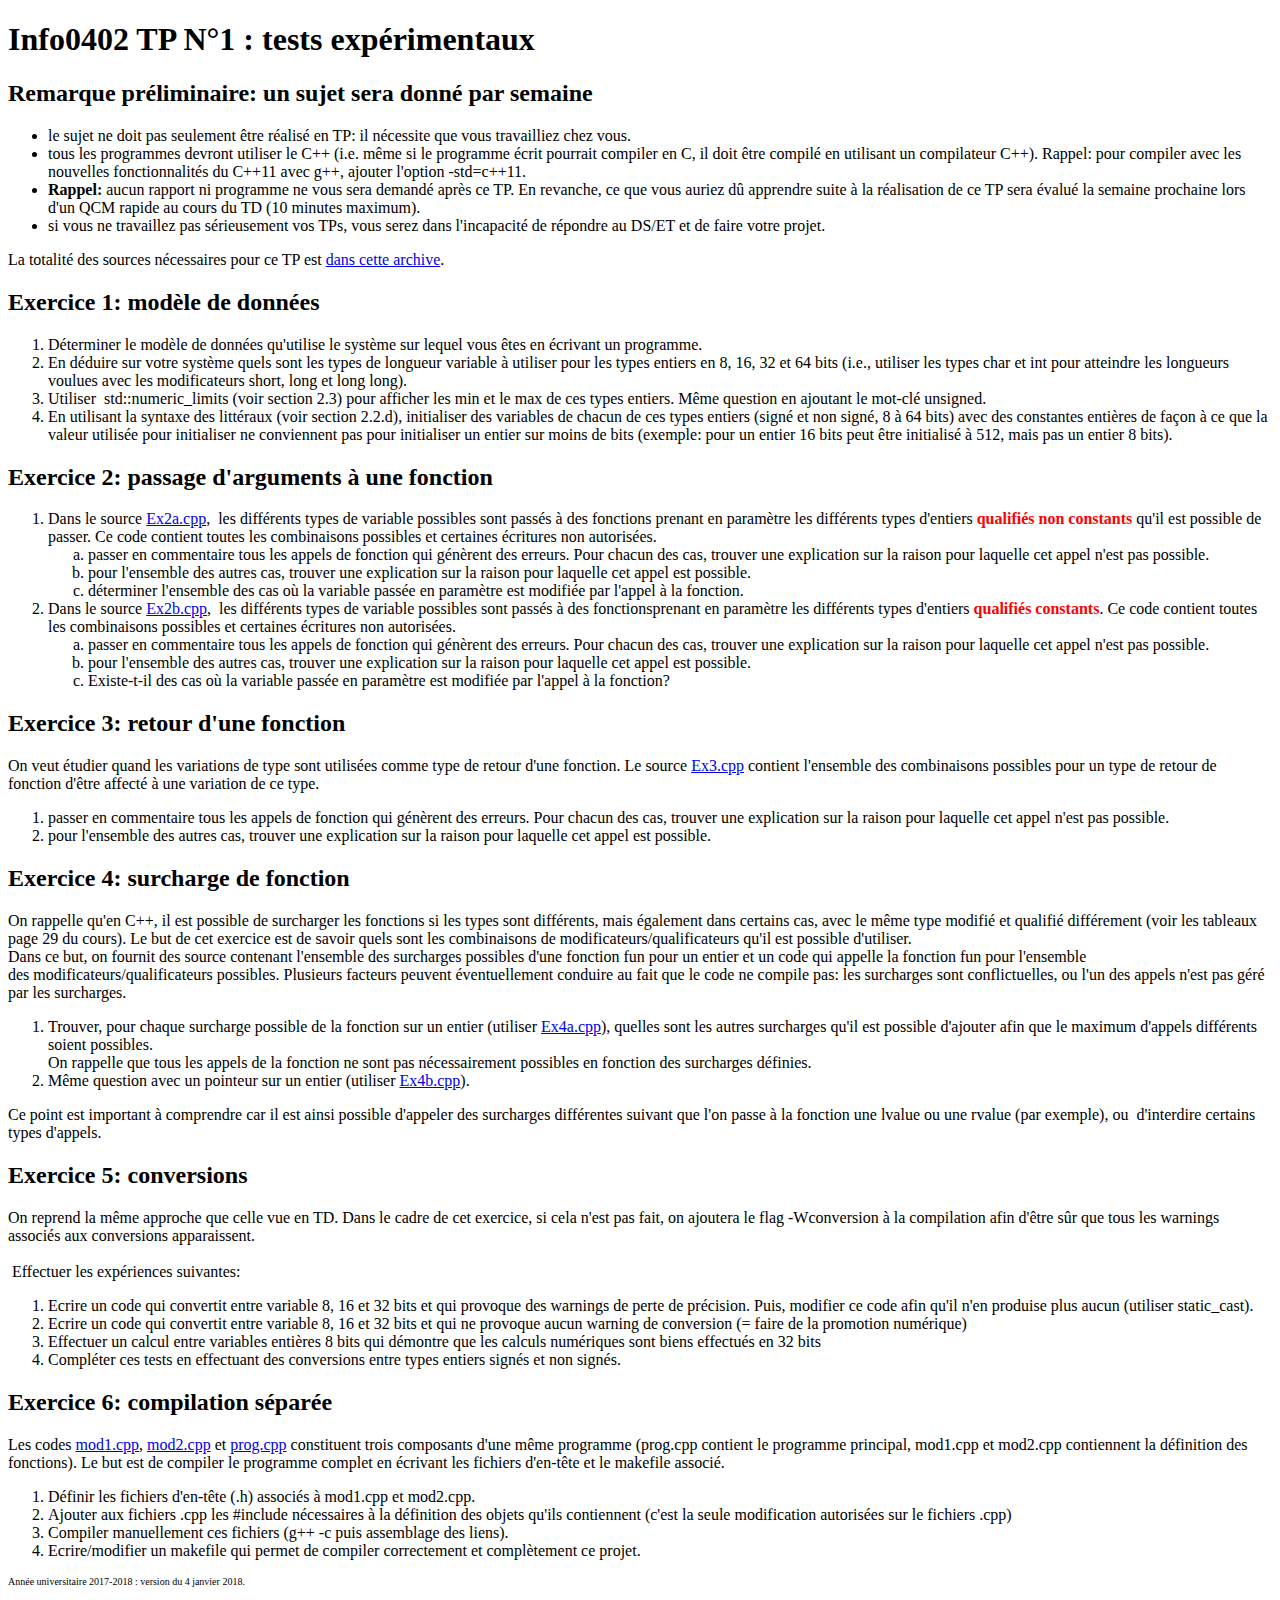
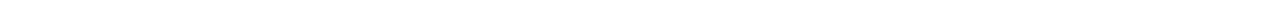
<file: Thomas/S4/INFO402_C++/TP1/tp01.html>
<!DOCTYPE html PUBLIC "-//W3C//DTD XHTML 1.0 Transitional//EN" "http://www.w3.org/TR/xhtml1/DTD/xhtml1-transitional.dtd">
<html xmlns="http://www.w3.org/1999/xhtml"><head>
<meta http-equiv="Content-Type" content="text/html; charset=UTF-8" /><title>Info0402 : TP N°1</title></head>
<body>
<h1>Info0402 TP N°1 : tests expérimentaux</h1><h2>Remarque préliminaire:&nbsp;un sujet sera donné par
semaine</h2>
<ul><li>le sujet ne doit pas seulement être réalisé en TP: il
nécessite que vous travailliez chez vous.</li><li>tous
les programmes devront utiliser le C++ (i.e. même si le
programme écrit pourrait compiler en C, il doit être compilé en
utilisant un compilateur C++). Rappel: pour compiler avec les nouvelles
fonctionnalités du C++11 avec g++, ajouter l'option -std=c++11.</li><li><span style="font-weight: bold;">Rappel:</span>
aucun rapport ni programme ne vous sera demandé après ce TP. En
revanche, ce que vous auriez dû apprendre suite à la réalisation de ce
TP sera évalué la semaine prochaine lors d'un QCM rapide au cours du TD
(10 minutes maximum).</li><li>si vous ne travaillez pas sérieusement vos TPs, vous serez dans l'incapacité de répondre au DS/ET et de faire votre projet.</li></ul>La totalité des sources nécessaires pour ce TP est <a href="https://github.com/URCA-info/0402/blob/master/TPs/tp01.zip">dans cette archive</a>.<h2>Exercice 1: modèle de données</h2>
<ol>
<li>Déterminer le modèle de
données qu'utilise le système sur lequel vous êtes en écrivant un programme.</li>
<li>En déduire sur votre système quels sont les types de
longueur variable à utiliser pour les types entiers en 8, 16, 32 et 64
bits (i.e., utiliser les types char et int pour atteindre les longueurs
voulues avec les modificateurs short, long et long long).</li><li>Utiliser
&nbsp;std::numeric_limits (voir section 2.3) pour afficher les min et
le max de ces types entiers. Même question en ajoutant le mot-clé
unsigned.</li><li>En utilisant la syntaxe des littéraux (voir section
2.2.d), initialiser des variables de chacun de ces types entiers (signé
et non signé, 8 à 64 bits) avec des constantes entières de façon à ce
que la valeur utilisée pour initialiser ne conviennent pas pour
initialiser un entier sur moins de bits (exemple: pour un entier 16
bits peut être initialisé à 512, mais pas un entier 8 bits).</li>
</ol><h2>Exercice 2: passage d'arguments à une fonction</h2><ol><li>Dans le source <a href="https://github.com/URCA-info/0402/blob/master/TPs/tp01.zip">Ex2a.cpp</a>,
&nbsp;les différents types de variable possibles sont passés à des
fonctions prenant en paramètre les différents types d'entiers <span style="font-weight: bold; color: red;">qualifiés non constants</span> qu'il est possible de passer. Ce code contient toutes les combinaisons possibles et certaines écritures non autorisées.</li><ol style="list-style-type: lower-alpha;"><li>passer
en commentaire tous les appels de fonction qui génèrent des erreurs.
Pour chacun des cas, trouver une explication sur la raison pour
laquelle cet appel n'est pas possible.</li><li>pour l'ensemble des autres cas, trouver une explication sur la raison pour laquelle cet appel&nbsp;est possible.</li><li>déterminer l'ensemble des cas où la variable passée en paramètre est modifiée par l'appel à la fonction.</li></ol><li>Dans le source <a href="https://github.com/URCA-info/0402/blob/master/TPs/tp01.zip">Ex2b.cpp</a>,
&nbsp;les différents types de variable possibles sont passés à des
fonctionsprenant en paramètre les différents types d'entiers <span style="color: red; font-weight: bold;">qualifiés&nbsp;constants</span>. Ce code contient toutes les combinaisons possibles et
certaines écritures non autorisées.</li><ol style="list-style-type: lower-alpha;"><li>passer
en commentaire tous les appels de fonction qui génèrent des erreurs.
Pour chacun des cas, trouver une explication sur la raison pour
laquelle cet appel n'est pas possible.</li><li>pour l'ensemble des autres cas, trouver une explication sur la raison pour laquelle cet appel&nbsp;est possible.</li><li>Existe-t-il des cas où la variable passée en paramètre est modifiée par l'appel à la fonction?</li></ol></ol><h2>Exercice 3: retour d'une fonction</h2>
On veut étudier&nbsp;quand les variations de
type sont utilisées comme type de retour d'une fonction. Le source <a href="https://github.com/URCA-info/0402/blob/master/TPs/tp01.zip">Ex3.cpp</a> contient l'ensemble des combinaisons possibles pour un type de retour de fonction d'être affecté à une variation de ce type.<br /><ol style="list-style-type: decimal;"><li>passer
en commentaire tous les appels de fonction qui génèrent des erreurs.
Pour chacun des cas, trouver une explication sur la raison pour
laquelle cet appel n'est pas possible.</li><li>pour l'ensemble des autres cas, trouver une explication sur la raison pour laquelle cet appel&nbsp;est possible.</li></ol><h2>Exercice 4: surcharge de fonction<br /></h2>On
rappelle qu'en C++, il est possible de surcharger les fonctions si les
types sont différents, mais également dans certains cas, avec le même
type modifié et qualifié différement (voir les tableaux page 29 du
cours). Le but de cet exercice est de savoir quels sont les
combinaisons de modificateurs/qualificateurs qu'il est possible
d'utiliser.&nbsp;<br />Dans ce but, on fournit des source contenant
l'ensemble des surcharges possibles d'une fonction fun pour un entier
et un code qui appelle la fonction fun pour l'ensemble
des&nbsp;modificateurs/qualificateurs possibles. Plusieurs facteurs
peuvent éventuellement conduire au fait que le code ne compile pas: les
surcharges sont conflictuelles, ou l'un des appels n'est pas géré par
les surcharges.<ol><li>Trouver, pour chaque surcharge possible de la fonction sur un entier (utiliser <a href="https://github.com/URCA-info/0402/blob/master/TPs/tp01.zip">Ex4a.cpp</a>), quelles sont les autres surcharges qu'il est possible d'ajouter afin que le maximum d'appels différents soient possibles.<br />On rappelle que tous les appels de la fonction ne sont pas nécessairement possibles en fonction des surcharges définies.</li><li>Même question avec un pointeur sur un entier (utiliser <a href="https://github.com/URCA-info/0402/blob/master/TPs/tp01.zip">Ex4b.cpp</a>).</li></ol>Ce point est important à comprendre car il est ainsi possible d'appeler
des surcharges différentes suivant que l'on passe à la fonction une
lvalue ou une rvalue (par exemple), ou &nbsp;d'interdire certains types
d'appels.<h2>Exercice 5: conversions</h2>On
reprend la même approche que celle vue en TD. Dans le cadre de cet
exercice, si cela n'est pas fait, on ajoutera le flag -Wconversion à la
compilation afin d'être sûr que tous les warnings associés aux
conversions apparaissent.<br /><br />&nbsp;Effectuer les expériences suivantes:<ol><li>Ecrire
un code qui convertit entre variable 8, 16 et 32 bits et qui provoque
des warnings de perte de précision. Puis, modifier ce code afin qu'il
n'en produise plus aucun (utiliser static_cast).</li><li>Ecrire un code
qui convertit entre variable 8, 16 et 32 bits et qui ne provoque aucun
warning de conversion (= faire de la promotion numérique)</li><li>Effectuer un calcul entre variables entières&nbsp;8 bits qui démontre que les calculs numériques sont biens effectués en 32 bits</li><li>Compléter ces tests en effectuant des conversions entre types entiers signés et non signés.</li></ol><h2>Exercice 6: compilation séparée</h2>Les codes <a href="https://github.com/URCA-info/0402/blob/master/TPs/tp01.zip">mod1.cpp</a>, <a href="https://github.com/URCA-info/0402/blob/master/TPs/tp01.zip">mod2.cpp</a> et <a href="https://github.com/URCA-info/0402/blob/master/TPs/tp01.zip">prog.cpp</a>
constituent trois composants d'une même programme (prog.cpp contient le
programme principal, mod1.cpp et mod2.cpp contiennent la définition des
fonctions). Le but est de compiler le programme complet en écrivant les
fichiers d'en-tête et le makefile associé.<br /><ol><li>Définir les fichiers d'en-tête (.h) associés à mod1.cpp et mod2.cpp.&nbsp;</li><li>Ajouter
aux fichiers .cpp les #include nécessaires à la définition des objets
qu'ils contiennent (c'est la seule modification autorisées sur le
fichiers .cpp)</li><li>Compiler manuellement ces fichiers (g++ -c puis assemblage des liens).</li><li>Ecrire/modifier un makefile qui permet de compiler correctement et complètement ce projet.</li></ol><p><span style="font-size: 10px;">Année
universitaire 2017-2018 : version du 4 janvier 2018.</span></p>
</body></html>
</file>
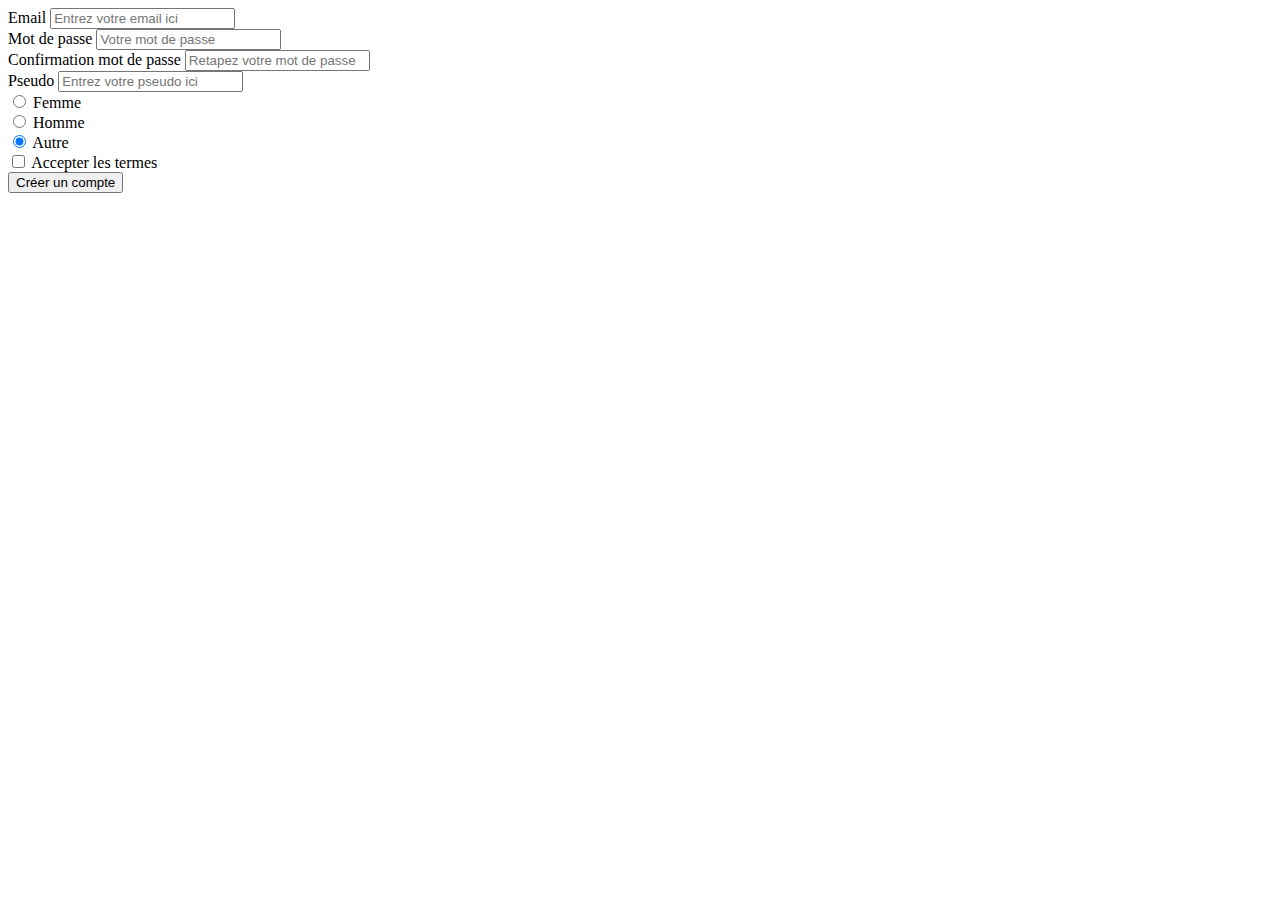
<file: Thomas/S3/Web - INFO303/TP/tp1/partie2.html>
<!DOCTYPE html>
<html>
  <head>
    <meta charset="UTF-8">
    <meta name="viewport" content="width=device-width, initial-scale=1, shrink-to-fit=no">
    <link rel="stylesheet" href="https://stackpath.bootstrapcdn.com/bootstrap/4.1.3/css/bootstrap.min.css" integrity="sha384-MCw98/SFnGE8fJT3GXwEOngsV7Zt27NXFoaoApmYm81iuXoPkFOJwJ8ERdknLPMO" crossorigin="anonymous">

    <title>Formulaires</title>
  </head>
  <body>
    <form>
      <div class="form-group col-md-6">
        <label for="inputEmail4">Email</label>
        <input type="email" class="form-control" id="inputEmail4" placeholder="Entrez votre email ici" required>
      </div>
      <div class="form-group col-md-6">
        <label for="inputPassword4">Mot de passe</label>
        <input type="password" minlength="8" pattern="[(?=^.{8,}$)((?=.*\d)|(?=.*\W+))(?![.\n])(?=.*[A-Z])(?=.*[a-z]).*$" title="Votre mot de passe doit contenir au moins une majuscule, une minuscule et un caractère spécial. Minimum 8 de longueur" class="form-control" id="inputPassword4" placeholder="Votre mot de passe" required>
      </div>
      <div class="form-group col-md-6">
        <label for="inputPassword4">Confirmation mot de passe</label>
        <input type="password" minlength="8" pattern="(?=^.{8,}$)((?=.*\d)|(?=.*\W+))(?![.\n])(?=.*[A-Z])(?=.*[a-z]).*$" class="form-control" id="inputPassword4" placeholder="Retapez votre mot de passe" required>
      </div>
      <div class="form-group col-md-6">
        <label for="inputPseudo">Pseudo</label>
        <input type="text" pattern="[A-Za-z]{3,}" title="Votre pseudo doit contenir au minimum 3 caractères" class="form-control" id="inputAddress" placeholder="Entrez votre pseudo ici" required>
      </div>
      <div class="form-check form-check-inline">
        <input class="form-check-input" type="radio" name="inlineRadioOptions" id="inlineRadio1" value="option1">
        <label class="form-check-label" for="inlineRadio1">Femme</label>
      </div>
      <div class="form-check form-check-inline">
        <input class="form-check-input" type="radio" name="inlineRadioOptions" id="inlineRadio2" value="option2">
        <label class="form-check-label" for="inlineRadio2">Homme</label>
      </div>
      <div class="form-check form-check-inline">
        <input class="form-check-input" type="radio" name="inlineRadioOptions" id="inlineRadio3" value="option3" checked>
        <label class="form-check-label" for="inlineRadio3">Autre</label>
      </div>
      <div class="form-group">
        <div class="form-check">
          <input class="form-check-input" type="checkbox" id="gridCheck" required>
          <label class="form-check-label" for="gridCheck">
            Accepter les termes
          </label>
        </div>
      </div>
      <button type="submit" class="btn btn-primary">Créer un compte</button>
    </form>




    <script src="https://code.jquery.com/jquery-3.3.1.slim.min.js" integrity="sha384-q8i/X+965DzO0rT7abK41JStQIAqVgRVzpbzo5smXKp4YfRvH+8abtTE1Pi6jizo" crossorigin="anonymous"></script>
    <script src="https://cdnjs.cloudflare.com/ajax/libs/popper.js/1.14.3/umd/popper.min.js" integrity="sha384-ZMP7rVo3mIykV+2+9J3UJ46jBk0WLaUAdn689aCwoqbBJiSnjAK/l8WvCWPIPm49" crossorigin="anonymous"></script>
    <script src="https://stackpath.bootstrapcdn.com/bootstrap/4.1.3/js/bootstrap.min.js" integrity="sha384-ChfqqxuZUCnJSK3+MXmPNIyE6ZbWh2IMqE241rYiqJxyMiZ6OW/JmZQ5stwEULTy" crossorigin="anonymous"></script>
    <script>
    $(function () {
      $('[data-toggle="tooltip"]').tooltip()
    })
    </script>
  </body>
</html>
</file>
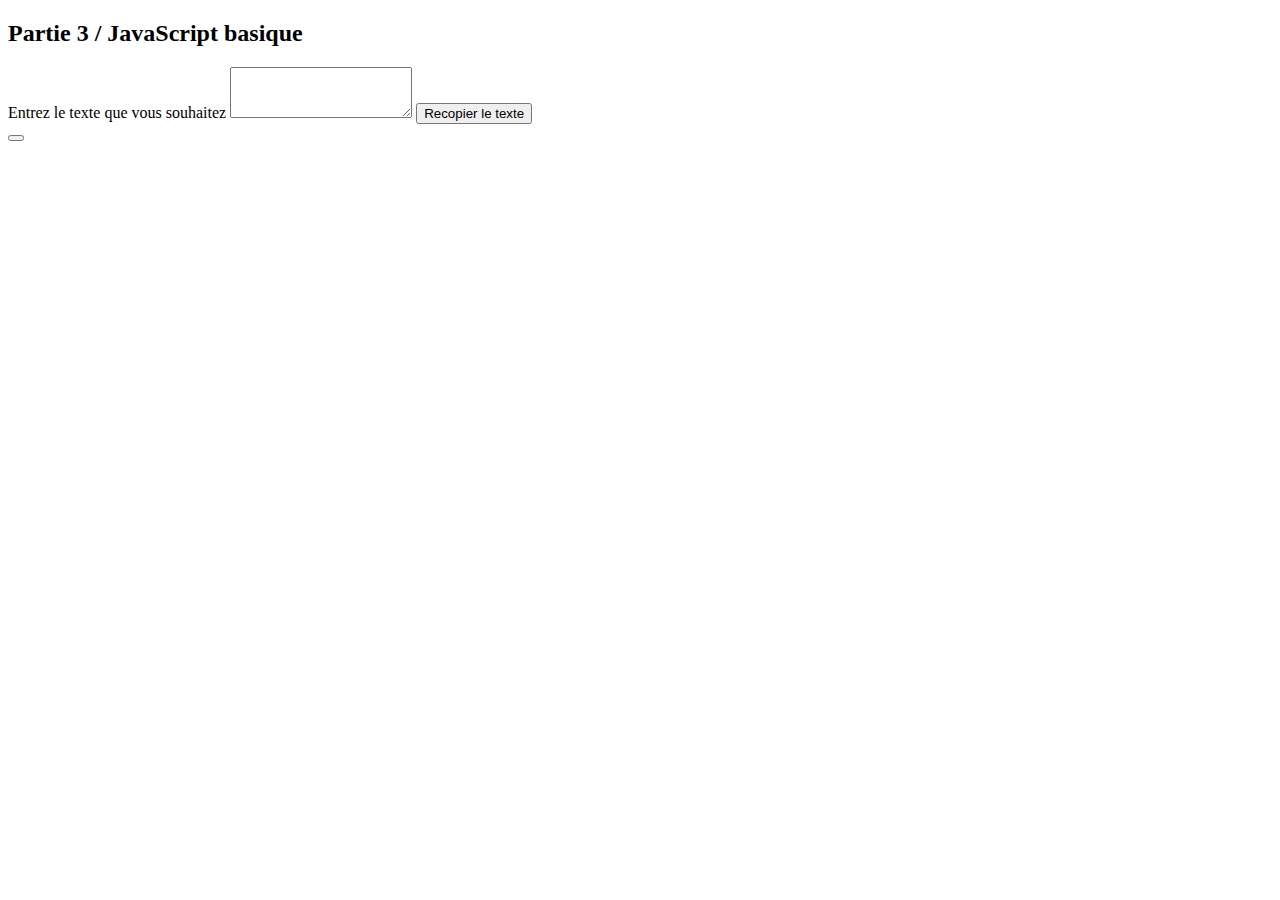
<file: Thomas/S3/Web - INFO303/TP/tp1/partie3.html>
<!DOCTYPE html>
<html>
  <head>
    <meta charset="UTF-8">
    <meta name="viewport" content="width=device-width, initial-scale=1, shrink-to-fit=no">
    <link rel="stylesheet" href="https://stackpath.bootstrapcdn.com/bootstrap/4.1.3/css/bootstrap.min.css" integrity="sha384-MCw98/SFnGE8fJT3GXwEOngsV7Zt27NXFoaoApmYm81iuXoPkFOJwJ8ERdknLPMO" crossorigin="anonymous">
    <script src="https://code.jquery.com/jquery-1.10.2.js"></script>

    <title>Partie 3</title>
  </head>
  <body>
    <h2>Partie 3 / JavaScript basique</h2>
    <!-- https://www.abeautifulsite.net/adding-and-removing-elements-on-the-fly-using-javascript -->
    <div class="form-group">
      <label>Entrez le texte que vous souhaitez</label>
      <textarea class="form-control col-md-4" id="insertText" rows="3"></textarea>
      <button type="submit" class="btn btn-primary" onClick="pasteText();">Recopier le texte</button>
    </div>

    <div id="copyHere">
      <button type="submit" class="btn btn-primary" onclick="removeElement(para1)"></button>
    </div>
    <script src="https://code.jquery.com/jquery-3.3.1.slim.min.js" integrity="sha384-q8i/X+965DzO0rT7abK41JStQIAqVgRVzpbzo5smXKp4YfRvH+8abtTE1Pi6jizo" crossorigin="anonymous"></script>
    <script src="https://cdnjs.cloudflare.com/ajax/libs/popper.js/1.14.3/umd/popper.min.js" integrity="sha384-ZMP7rVo3mIykV+2+9J3UJ46jBk0WLaUAdn689aCwoqbBJiSnjAK/l8WvCWPIPm49" crossorigin="anonymous"></script>
    <script src="https://stackpath.bootstrapcdn.com/bootstrap/4.1.3/js/bootstrap.min.js" integrity="sha384-ChfqqxuZUCnJSK3+MXmPNIyE6ZbWh2IMqE241rYiqJxyMiZ6OW/JmZQ5stwEULTy" crossorigin="anonymous"></script>
    <script>
      var paraId = 0;
      function ajouterBoite(){
        var input= document.getElementById("insertText");
        var dest = document.getElementById("copyHere");

        dest.innerHTML += "<div"
      }



    </script>
  </body>
</html>




<!-- Code pour ajouter du texte dynamiquement
HTML
 <div>
  <label for="txt">Un texte quelconque</label>
  <input type="text" id="inputText" placeholder="Entrez du texte">
  <button type="subtmit" class="btn btn-primary" onClick="recupTexte();">Envoyer</button>
  <button type="reset" class="btn btn-primary" onClick="ajouterTexte();">Envoyer</button>
  <p id="ajouter"></p>
</div>

JS
function recupTexte(){
  var texte = document.getElementById("inputText").value;
  alert(texte);

function ajouterTexte(){
  document.getElementById("ajouter").innerHTML = document.getElementById("inputText").value;
}
-->

<!-- Menu déroulant pour afficher/masquer texte
HTML
<form>
<select id="showOrHide" name="showOrHide" size="1" onchange="toggleDiv(this);">
  <option value=0>Masquer</option>
  <option value=1>Afficher</option>
</select>
</form>
<div id="hidden_div" style="display: none;">
  <p>Un texte quelconque</p>
</div>

JS
function toggleDiv(elem){
  if(elem.value == 1){
    document.getElementById('hidden_div').style.display = "block";
  }
  else if(elem.value == 0){
    document.getElementById('hidden_div').style .display = "none";
  }
}
-->
</file>
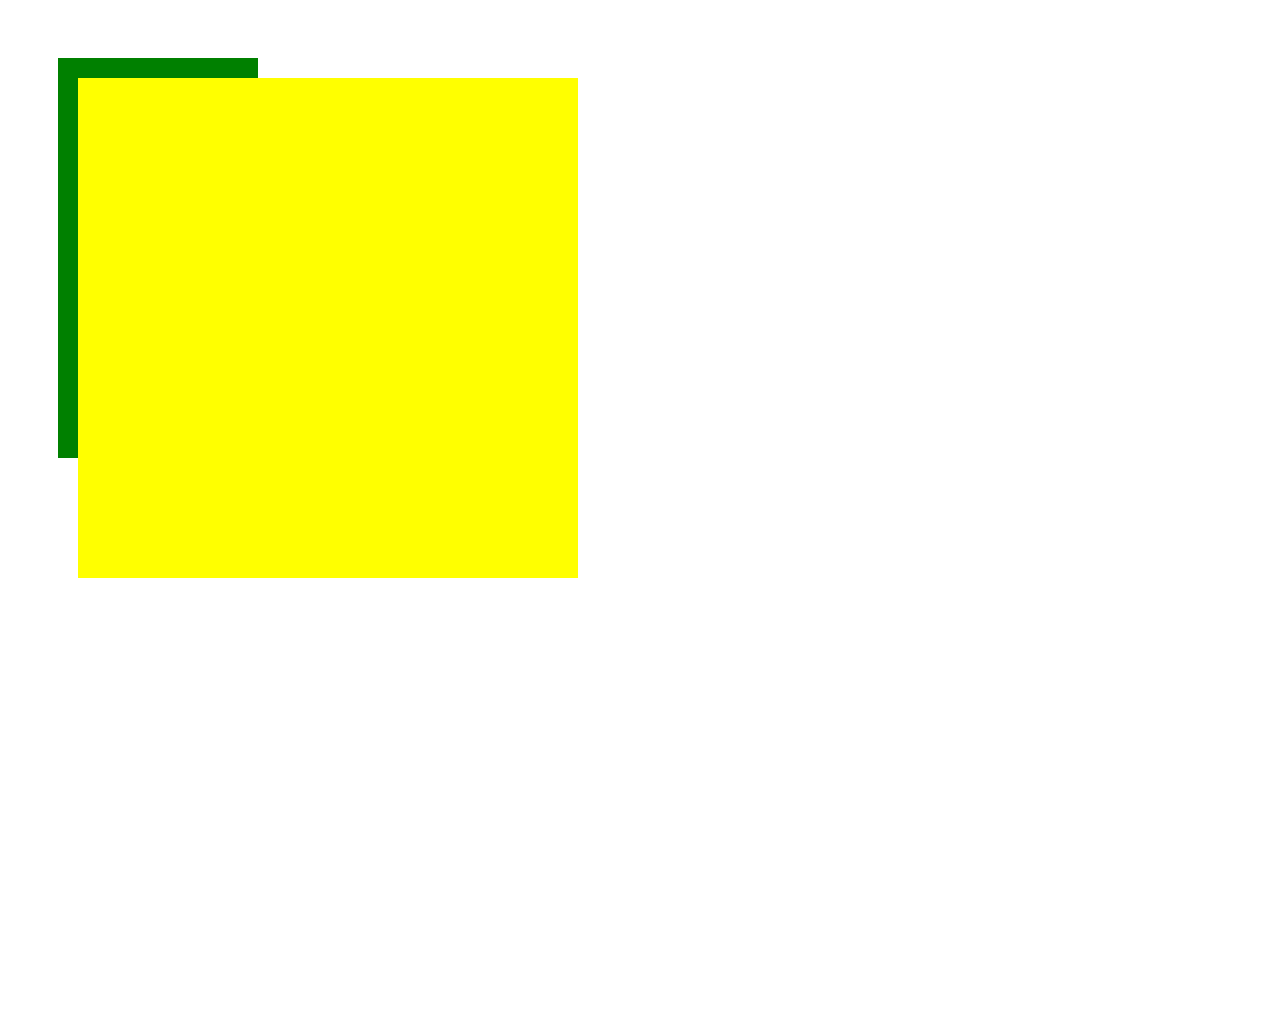
<file: Thomas/S4/INFO402_C++/TP3/partie1_1/test.html>
<!doctype html><svg width="1000" height="1000">
<rect x="50" y="50" width="200" height="400" fill="green"/><circle cx="100" cy="100" r="17.16" fill="red"/><rect x="70" y="70" width="500" height="500" fill="yellow"/></svg>
</file>
<file: Thomas/S4/AN401_Anglais/Projet/colid-colorlib/colid-colorlib/css/themify-icons.css>
@font-face {
	font-family: 'themify';
	src:url('../fonts/themify.eot?-fvbane');
	src:url('../fonts/themify.eot?#iefix-fvbane') format('embedded-opentype'),
		url('../fonts/themify.woff?-fvbane') format('woff'),
		url('../fonts/themify.ttf?-fvbane') format('truetype'),
		url('../fonts/themify.svg?-fvbane#themify') format('svg');
	font-weight: normal;
	font-style: normal;
}

[class^="ti-"], [class*=" ti-"] {
	font-family: 'themify';
	speak: none;
	font-style: normal;
	font-weight: normal;
	font-variant: normal;
	text-transform: none;
	line-height: 1;

	/* Better Font Rendering =========== */
	-webkit-font-smoothing: antialiased;
	-moz-osx-font-smoothing: grayscale;
}

.ti-wand:before {
	content: "\e600";
}
.ti-volume:before {
	content: "\e601";
}
.ti-user:before {
	content: "\e602";
}
.ti-unlock:before {
	content: "\e603";
}
.ti-unlink:before {
	content: "\e604";
}
.ti-trash:before {
	content: "\e605";
}
.ti-thought:before {
	content: "\e606";
}
.ti-target:before {
	content: "\e607";
}
.ti-tag:before {
	content: "\e608";
}
.ti-tablet:before {
	content: "\e609";
}
.ti-star:before {
	content: "\e60a";
}
.ti-spray:before {
	content: "\e60b";
}
.ti-signal:before {
	content: "\e60c";
}
.ti-shopping-cart:before {
	content: "\e60d";
}
.ti-shopping-cart-full:before {
	content: "\e60e";
}
.ti-settings:before {
	content: "\e60f";
}
.ti-search:before {
	content: "\e610";
}
.ti-zoom-in:before {
	content: "\e611";
}
.ti-zoom-out:before {
	content: "\e612";
}
.ti-cut:before {
	content: "\e613";
}
.ti-ruler:before {
	content: "\e614";
}
.ti-ruler-pencil:before {
	content: "\e615";
}
.ti-ruler-alt:before {
	content: "\e616";
}
.ti-bookmark:before {
	content: "\e617";
}
.ti-bookmark-alt:before {
	content: "\e618";
}
.ti-reload:before {
	content: "\e619";
}
.ti-plus:before {
	content: "\e61a";
}
.ti-pin:before {
	content: "\e61b";
}
.ti-pencil:before {
	content: "\e61c";
}
.ti-pencil-alt:before {
	content: "\e61d";
}
.ti-paint-roller:before {
	content: "\e61e";
}
.ti-paint-bucket:before {
	content: "\e61f";
}
.ti-na:before {
	content: "\e620";
}
.ti-mobile:before {
	content: "\e621";
}
.ti-minus:before {
	content: "\e622";
}
.ti-medall:before {
	content: "\e623";
}
.ti-medall-alt:before {
	content: "\e624";
}
.ti-marker:before {
	content: "\e625";
}
.ti-marker-alt:before {
	content: "\e626";
}
.ti-arrow-up:before {
	content: "\e627";
}
.ti-arrow-right:before {
	content: "\e628";
}
.ti-arrow-left:before {
	content: "\e629";
}
.ti-arrow-down:before {
	content: "\e62a";
}
.ti-lock:before {
	content: "\e62b";
}
.ti-location-arrow:before {
	content: "\e62c";
}
.ti-link:before {
	content: "\e62d";
}
.ti-layout:before {
	content: "\e62e";
}
.ti-layers:before {
	content: "\e62f";
}
.ti-layers-alt:before {
	content: "\e630";
}
.ti-key:before {
	content: "\e631";
}
.ti-import:before {
	content: "\e632";
}
.ti-image:before {
	content: "\e633";
}
.ti-heart:before {
	content: "\e634";
}
.ti-heart-broken:before {
	content: "\e635";
}
.ti-hand-stop:before {
	content: "\e636";
}
.ti-hand-open:before {
	content: "\e637";
}
.ti-hand-drag:before {
	content: "\e638";
}
.ti-folder:before {
	content: "\e639";
}
.ti-flag:before {
	content: "\e63a";
}
.ti-flag-alt:before {
	content: "\e63b";
}
.ti-flag-alt-2:before {
	content: "\e63c";
}
.ti-eye:before {
	content: "\e63d";
}
.ti-export:before {
	content: "\e63e";
}
.ti-exchange-vertical:before {
	content: "\e63f";
}
.ti-desktop:before {
	content: "\e640";
}
.ti-cup:before {
	content: "\e641";
}
.ti-crown:before {
	content: "\e642";
}
.ti-comments:before {
	content: "\e643";
}
.ti-comment:before {
	content: "\e644";
}
.ti-comment-alt:before {
	content: "\e645";
}
.ti-close:before {
	content: "\e646";
}
.ti-clip:before {
	content: "\e647";
}
.ti-angle-up:before {
	content: "\e648";
}
.ti-angle-right:before {
	content: "\e649";
}
.ti-angle-left:before {
	content: "\e64a";
}
.ti-angle-down:before {
	content: "\e64b";
}
.ti-check:before {
	content: "\e64c";
}
.ti-check-box:before {
	content: "\e64d";
}
.ti-camera:before {
	content: "\e64e";
}
.ti-announcement:before {
	content: "\e64f";
}
.ti-brush:before {
	content: "\e650";
}
.ti-briefcase:before {
	content: "\e651";
}
.ti-bolt:before {
	content: "\e652";
}
.ti-bolt-alt:before {
	content: "\e653";
}
.ti-blackboard:before {
	content: "\e654";
}
.ti-bag:before {
	content: "\e655";
}
.ti-move:before {
	content: "\e656";
}
.ti-arrows-vertical:before {
	content: "\e657";
}
.ti-arrows-horizontal:before {
	content: "\e658";
}
.ti-fullscreen:before {
	content: "\e659";
}
.ti-arrow-top-right:before {
	content: "\e65a";
}
.ti-arrow-top-left:before {
	content: "\e65b";
}
.ti-arrow-circle-up:before {
	content: "\e65c";
}
.ti-arrow-circle-right:before {
	content: "\e65d";
}
.ti-arrow-circle-left:before {
	content: "\e65e";
}
.ti-arrow-circle-down:before {
	content: "\e65f";
}
.ti-angle-double-up:before {
	content: "\e660";
}
.ti-angle-double-right:before {
	content: "\e661";
}
.ti-angle-double-left:before {
	content: "\e662";
}
.ti-angle-double-down:before {
	content: "\e663";
}
.ti-zip:before {
	content: "\e664";
}
.ti-world:before {
	content: "\e665";
}
.ti-wheelchair:before {
	content: "\e666";
}
.ti-view-list:before {
	content: "\e667";
}
.ti-view-list-alt:before {
	content: "\e668";
}
.ti-view-grid:before {
	content: "\e669";
}
.ti-uppercase:before {
	content: "\e66a";
}
.ti-upload:before {
	content: "\e66b";
}
.ti-underline:before {
	content: "\e66c";
}
.ti-truck:before {
	content: "\e66d";
}
.ti-timer:before {
	content: "\e66e";
}
.ti-ticket:before {
	content: "\e66f";
}
.ti-thumb-up:before {
	content: "\e670";
}
.ti-thumb-down:before {
	content: "\e671";
}
.ti-text:before {
	content: "\e672";
}
.ti-stats-up:before {
	content: "\e673";
}
.ti-stats-down:before {
	content: "\e674";
}
.ti-split-v:before {
	content: "\e675";
}
.ti-split-h:before {
	content: "\e676";
}
.ti-smallcap:before {
	content: "\e677";
}
.ti-shine:before {
	content: "\e678";
}
.ti-shift-right:before {
	content: "\e679";
}
.ti-shift-left:before {
	content: "\e67a";
}
.ti-shield:before {
	content: "\e67b";
}
.ti-notepad:before {
	content: "\e67c";
}
.ti-server:before {
	content: "\e67d";
}
.ti-quote-right:before {
	content: "\e67e";
}
.ti-quote-left:before {
	content: "\e67f";
}
.ti-pulse:before {
	content: "\e680";
}
.ti-printer:before {
	content: "\e681";
}
.ti-power-off:before {
	content: "\e682";
}
.ti-plug:before {
	content: "\e683";
}
.ti-pie-chart:before {
	content: "\e684";
}
.ti-paragraph:before {
	content: "\e685";
}
.ti-panel:before {
	content: "\e686";
}
.ti-package:before {
	content: "\e687";
}
.ti-music:before {
	content: "\e688";
}
.ti-music-alt:before {
	content: "\e689";
}
.ti-mouse:before {
	content: "\e68a";
}
.ti-mouse-alt:before {
	content: "\e68b";
}
.ti-money:before {
	content: "\e68c";
}
.ti-microphone:before {
	content: "\e68d";
}
.ti-menu:before {
	content: "\e68e";
}
.ti-menu-alt:before {
	content: "\e68f";
}
.ti-map:before {
	content: "\e690";
}
.ti-map-alt:before {
	content: "\e691";
}
.ti-loop:before {
	content: "\e692";
}
.ti-location-pin:before {
	content: "\e693";
}
.ti-list:before {
	content: "\e694";
}
.ti-light-bulb:before {
	content: "\e695";
}
.ti-Italic:before {
	content: "\e696";
}
.ti-info:before {
	content: "\e697";
}
.ti-infinite:before {
	content: "\e698";
}
.ti-id-badge:before {
	content: "\e699";
}
.ti-hummer:before {
	content: "\e69a";
}
.ti-home:before {
	content: "\e69b";
}
.ti-help:before {
	content: "\e69c";
}
.ti-headphone:before {
	content: "\e69d";
}
.ti-harddrives:before {
	content: "\e69e";
}
.ti-harddrive:before {
	content: "\e69f";
}
.ti-gift:before {
	content: "\e6a0";
}
.ti-game:before {
	content: "\e6a1";
}
.ti-filter:before {
	content: "\e6a2";
}
.ti-files:before {
	content: "\e6a3";
}
.ti-file:before {
	content: "\e6a4";
}
.ti-eraser:before {
	content: "\e6a5";
}
.ti-envelope:before {
	content: "\e6a6";
}
.ti-download:before {
	content: "\e6a7";
}
.ti-direction:before {
	content: "\e6a8";
}
.ti-direction-alt:before {
	content: "\e6a9";
}
.ti-dashboard:before {
	content: "\e6aa";
}
.ti-control-stop:before {
	content: "\e6ab";
}
.ti-control-shuffle:before {
	content: "\e6ac";
}
.ti-control-play:before {
	content: "\e6ad";
}
.ti-control-pause:before {
	content: "\e6ae";
}
.ti-control-forward:before {
	content: "\e6af";
}
.ti-control-backward:before {
	content: "\e6b0";
}
.ti-cloud:before {
	content: "\e6b1";
}
.ti-cloud-up:before {
	content: "\e6b2";
}
.ti-cloud-down:before {
	content: "\e6b3";
}
.ti-clipboard:before {
	content: "\e6b4";
}
.ti-car:before {
	content: "\e6b5";
}
.ti-calendar:before {
	content: "\e6b6";
}
.ti-book:before {
	content: "\e6b7";
}
.ti-bell:before {
	content: "\e6b8";
}
.ti-basketball:before {
	content: "\e6b9";
}
.ti-bar-chart:before {
	content: "\e6ba";
}
.ti-bar-chart-alt:before {
	content: "\e6bb";
}
.ti-back-right:before {
	content: "\e6bc";
}
.ti-back-left:before {
	content: "\e6bd";
}
.ti-arrows-corner:before {
	content: "\e6be";
}
.ti-archive:before {
	content: "\e6bf";
}
.ti-anchor:before {
	content: "\e6c0";
}
.ti-align-right:before {
	content: "\e6c1";
}
.ti-align-left:before {
	content: "\e6c2";
}
.ti-align-justify:before {
	content: "\e6c3";
}
.ti-align-center:before {
	content: "\e6c4";
}
.ti-alert:before {
	content: "\e6c5";
}
.ti-alarm-clock:before {
	content: "\e6c6";
}
.ti-agenda:before {
	content: "\e6c7";
}
.ti-write:before {
	content: "\e6c8";
}
.ti-window:before {
	content: "\e6c9";
}
.ti-widgetized:before {
	content: "\e6ca";
}
.ti-widget:before {
	content: "\e6cb";
}
.ti-widget-alt:before {
	content: "\e6cc";
}
.ti-wallet:before {
	content: "\e6cd";
}
.ti-video-clapper:before {
	content: "\e6ce";
}
.ti-video-camera:before {
	content: "\e6cf";
}
.ti-vector:before {
	content: "\e6d0";
}
.ti-themify-logo:before {
	content: "\e6d1";
}
.ti-themify-favicon:before {
	content: "\e6d2";
}
.ti-themify-favicon-alt:before {
	content: "\e6d3";
}
.ti-support:before {
	content: "\e6d4";
}
.ti-stamp:before {
	content: "\e6d5";
}
.ti-split-v-alt:before {
	content: "\e6d6";
}
.ti-slice:before {
	content: "\e6d7";
}
.ti-shortcode:before {
	content: "\e6d8";
}
.ti-shift-right-alt:before {
	content: "\e6d9";
}
.ti-shift-left-alt:before {
	content: "\e6da";
}
.ti-ruler-alt-2:before {
	content: "\e6db";
}
.ti-receipt:before {
	content: "\e6dc";
}
.ti-pin2:before {
	content: "\e6dd";
}
.ti-pin-alt:before {
	content: "\e6de";
}
.ti-pencil-alt2:before {
	content: "\e6df";
}
.ti-palette:before {
	content: "\e6e0";
}
.ti-more:before {
	content: "\e6e1";
}
.ti-more-alt:before {
	content: "\e6e2";
}
.ti-microphone-alt:before {
	content: "\e6e3";
}
.ti-magnet:before {
	content: "\e6e4";
}
.ti-line-double:before {
	content: "\e6e5";
}
.ti-line-dotted:before {
	content: "\e6e6";
}
.ti-line-dashed:before {
	content: "\e6e7";
}
.ti-layout-width-full:before {
	content: "\e6e8";
}
.ti-layout-width-default:before {
	content: "\e6e9";
}
.ti-layout-width-default-alt:before {
	content: "\e6ea";
}
.ti-layout-tab:before {
	content: "\e6eb";
}
.ti-layout-tab-window:before {
	content: "\e6ec";
}
.ti-layout-tab-v:before {
	content: "\e6ed";
}
.ti-layout-tab-min:before {
	content: "\e6ee";
}
.ti-layout-slider:before {
	content: "\e6ef";
}
.ti-layout-slider-alt:before {
	content: "\e6f0";
}
.ti-layout-sidebar-right:before {
	content: "\e6f1";
}
.ti-layout-sidebar-none:before {
	content: "\e6f2";
}
.ti-layout-sidebar-left:before {
	content: "\e6f3";
}
.ti-layout-placeholder:before {
	content: "\e6f4";
}
.ti-layout-menu:before {
	content: "\e6f5";
}
.ti-layout-menu-v:before {
	content: "\e6f6";
}
.ti-layout-menu-separated:before {
	content: "\e6f7";
}
.ti-layout-menu-full:before {
	content: "\e6f8";
}
.ti-layout-media-right-alt:before {
	content: "\e6f9";
}
.ti-layout-media-right:before {
	content: "\e6fa";
}
.ti-layout-media-overlay:before {
	content: "\e6fb";
}
.ti-layout-media-overlay-alt:before {
	content: "\e6fc";
}
.ti-layout-media-overlay-alt-2:before {
	content: "\e6fd";
}
.ti-layout-media-left-alt:before {
	content: "\e6fe";
}
.ti-layout-media-left:before {
	content: "\e6ff";
}
.ti-layout-media-center-alt:before {
	content: "\e700";
}
.ti-layout-media-center:before {
	content: "\e701";
}
.ti-layout-list-thumb:before {
	content: "\e702";
}
.ti-layout-list-thumb-alt:before {
	content: "\e703";
}
.ti-layout-list-post:before {
	content: "\e704";
}
.ti-layout-list-large-image:before {
	content: "\e705";
}
.ti-layout-line-solid:before {
	content: "\e706";
}
.ti-layout-grid4:before {
	content: "\e707";
}
.ti-layout-grid3:before {
	content: "\e708";
}
.ti-layout-grid2:before {
	content: "\e709";
}
.ti-layout-grid2-thumb:before {
	content: "\e70a";
}
.ti-layout-cta-right:before {
	content: "\e70b";
}
.ti-layout-cta-left:before {
	content: "\e70c";
}
.ti-layout-cta-center:before {
	content: "\e70d";
}
.ti-layout-cta-btn-right:before {
	content: "\e70e";
}
.ti-layout-cta-btn-left:before {
	content: "\e70f";
}
.ti-layout-column4:before {
	content: "\e710";
}
.ti-layout-column3:before {
	content: "\e711";
}
.ti-layout-column2:before {
	content: "\e712";
}
.ti-layout-accordion-separated:before {
	content: "\e713";
}
.ti-layout-accordion-merged:before {
	content: "\e714";
}
.ti-layout-accordion-list:before {
	content: "\e715";
}
.ti-ink-pen:before {
	content: "\e716";
}
.ti-info-alt:before {
	content: "\e717";
}
.ti-help-alt:before {
	content: "\e718";
}
.ti-headphone-alt:before {
	content: "\e719";
}
.ti-hand-point-up:before {
	content: "\e71a";
}
.ti-hand-point-right:before {
	content: "\e71b";
}
.ti-hand-point-left:before {
	content: "\e71c";
}
.ti-hand-point-down:before {
	content: "\e71d";
}
.ti-gallery:before {
	content: "\e71e";
}
.ti-face-smile:before {
	content: "\e71f";
}
.ti-face-sad:before {
	content: "\e720";
}
.ti-credit-card:before {
	content: "\e721";
}
.ti-control-skip-forward:before {
	content: "\e722";
}
.ti-control-skip-backward:before {
	content: "\e723";
}
.ti-control-record:before {
	content: "\e724";
}
.ti-control-eject:before {
	content: "\e725";
}
.ti-comments-smiley:before {
	content: "\e726";
}
.ti-brush-alt:before {
	content: "\e727";
}
.ti-youtube:before {
	content: "\e728";
}
.ti-vimeo:before {
	content: "\e729";
}
.ti-twitter:before {
	content: "\e72a";
}
.ti-time:before {
	content: "\e72b";
}
.ti-tumblr:before {
	content: "\e72c";
}
.ti-skype:before {
	content: "\e72d";
}
.ti-share:before {
	content: "\e72e";
}
.ti-share-alt:before {
	content: "\e72f";
}
.ti-rocket:before {
	content: "\e730";
}
.ti-pinterest:before {
	content: "\e731";
}
.ti-new-window:before {
	content: "\e732";
}
.ti-microsoft:before {
	content: "\e733";
}
.ti-list-ol:before {
	content: "\e734";
}
.ti-linkedin:before {
	content: "\e735";
}
.ti-layout-sidebar-2:before {
	content: "\e736";
}
.ti-layout-grid4-alt:before {
	content: "\e737";
}
.ti-layout-grid3-alt:before {
	content: "\e738";
}
.ti-layout-grid2-alt:before {
	content: "\e739";
}
.ti-layout-column4-alt:before {
	content: "\e73a";
}
.ti-layout-column3-alt:before {
	content: "\e73b";
}
.ti-layout-column2-alt:before {
	content: "\e73c";
}
.ti-instagram:before {
	content: "\e73d";
}
.ti-google:before {
	content: "\e73e";
}
.ti-github:before {
	content: "\e73f";
}
.ti-flickr:before {
	content: "\e740";
}
.ti-facebook:before {
	content: "\e741";
}
.ti-dropbox:before {
	content: "\e742";
}
.ti-dribbble:before {
	content: "\e743";
}
.ti-apple:before {
	content: "\e744";
}
.ti-android:before {
	content: "\e745";
}
.ti-save:before {
	content: "\e746";
}
.ti-save-alt:before {
	content: "\e747";
}
.ti-yahoo:before {
	content: "\e748";
}
.ti-wordpress:before {
	content: "\e749";
}
.ti-vimeo-alt:before {
	content: "\e74a";
}
.ti-twitter-alt:before {
	content: "\e74b";
}
.ti-tumblr-alt:before {
	content: "\e74c";
}
.ti-trello:before {
	content: "\e74d";
}
.ti-stack-overflow:before {
	content: "\e74e";
}
.ti-soundcloud:before {
	content: "\e74f";
}
.ti-sharethis:before {
	content: "\e750";
}
.ti-sharethis-alt:before {
	content: "\e751";
}
.ti-reddit:before {
	content: "\e752";
}
.ti-pinterest-alt:before {
	content: "\e753";
}
.ti-microsoft-alt:before {
	content: "\e754";
}
.ti-linux:before {
	content: "\e755";
}
.ti-jsfiddle:before {
	content: "\e756";
}
.ti-joomla:before {
	content: "\e757";
}
.ti-html5:before {
	content: "\e758";
}
.ti-flickr-alt:before {
	content: "\e759";
}
.ti-email:before {
	content: "\e75a";
}
.ti-drupal:before {
	content: "\e75b";
}
.ti-dropbox-alt:before {
	content: "\e75c";
}
.ti-css3:before {
	content: "\e75d";
}
.ti-rss:before {
	content: "\e75e";
}
.ti-rss-alt:before {
	content: "\e75f";
}
</file>
<file: Thomas/S4/AN401_Anglais/Projet/colid-colorlib/colid-colorlib/style.css>
/*-----------------------------------------------------------------------------------
Template Name: New HTML5 Template,
Template URI: http://www.themectg.com
Description: This is html5 template
Author: Themectg
Author URI: http://www.themectg.com
Version: 1.0
-----------------------------------------------------------------------------------
CSS INDEX
===================
1. Google font
2. Theme Default CSS
3. Helper-class
4. Button-style
5. Mainmenu-area
6. Section-Background
7. Header-style
8. Headline-style
9. Skills-area
10. Service-area
11. Work-area
12. Team-area
13. Bar-effect-css
14. Masp style
15. Form-style
16. Scroll-To-Top-Button
17. Preloader-css
-----------------------------------------------------------------------------------*/

/*-----------------
1. Google font
------------------*/

@import url('https://fonts.googleapis.com/css?family=Poppins:300,400,500,600,700');

/*-------------------
2. Theme Default CSS
--------------------*/

a {
    text-decoration: none;
    outline: none;
    -webkit-transition: 0.4s;
    transition: 0.4s;
    color: #333333;
}

input:focus,
button:focus,
a:focus,
a:hover {
    text-decoration: none;
    outline: none;
    color: #000000;
}

img {
    max-width: 100%;
    height: auto;
}

h1,
h2,
h3,
h4,
h5,
h6 {
    margin: 0 0 10px;
    font-weight: 600;
}

html,
body {
    height: 100%
}

body {
    font-family: 'Poppins', sans-serif;
    font-weight: 400;
    font-size: 15px;
    line-height: 1.8;
    color: #515656;
}


/* Remove Chrome Input Field's Unwanted Yellow Background Color */

input:-webkit-autofill,
input:-webkit-autofill:hover,
input:-webkit-autofill:focus {
    -webkit-box-shadow: 0 0 0px 1000px white inset !important;
}

/**
*Helper-Classes
**/

.full-height {
    width: 100%;
    height: 100vh;
}

.relative {
    position: relative;
}

.fixed,
.absolute {
    position: absolute;
    left: 0;
    top: 0;
    width: 100%;
    height: 100%;
}

.fixed {
    position: fixed;
}

.v-center {
    display: -webkit-box;
    display: -ms-flexbox;
    display: flex;
    -webkit-box-align: center;
    -ms-flex-align: center;
    align-items: center;
    -ms-flex-line-pack: center;
    align-content: center;
    -ms-flex-wrap: wrap;
    flex-wrap: wrap
}

.section-padding {
    padding: 120px 0;
}

.social-menu {
    list-style: none;
    margin: 0;
    padding: 10px;
}

.social-menu li {
    display: inline-block;
    margin: 0 3px;
}

.social-menu li a {
    display: block;
    width: 36px;
    height: 36px;
    text-align: center;
    line-height: 2.5em;
    background-color: #ffffff;
    color: #138fc2;
    border-radius: 100px;
    -webkit-box-shadow: 0 0 0 0 rgba(0, 0, 0, 0.1);
    box-shadow: 0 0 0 0 rgba(0, 0, 0, 0.1);
    font-size: 15px;
}

.social-menu li a:hover {
    background-color: #138fc2;
    color: #ffffff;
    -webkit-box-shadow: 3px 3px 5px 0 rgba(0, 0, 0, 0.1);
    box-shadow: 3px 3px 5px 0 rgba(0, 0, 0, 0.1);
}

/**
*Default Background Class
**/

.overlay:before,
.sky-bg {
    background: #75cbe7;
    background: -webkit-gradient(linear, left top, left bottom, from(#75cbe7), to(#138fc2));
    background: linear-gradient(to bottom, #75cbe7 0%, #138fc2 100%);
    filter: progid:DXImageTransform.Microsoft.gradient( startColorstr='#75cbe7', endColorstr='#138fc2', GradientType=0);
    color: #ffffff;
}

.gray-bg {
    background-color: #f2fefe;
}

/**
*Default Button
**/

.button {
    display: inline-block;
    padding: 8px 30px;
    border-radius: 50px;
    color: #ffffff;
    background-color: #2f60c3;
    -webkit-transition: 0.3s;
    transition: 0.3s;
    border: none;
    -webkit-box-shadow: 2px 5px 20px -5px rgba(0, 0, 0, 0.1);
    box-shadow: 2px 5px 20px -5px rgba(0, 0, 0, 0.1);
}

.button.white,
.button:hover {
    background-color: #ffffff;
    color: #138fc2;
}

.button.white:hover {
    background-color: #2f60c3;
    color: #ffffff;
}

.button i {
    margin-left: 5px;
}

/**
*Page title
**/

.page-title {
    margin-bottom: 60px;
}

.page-title h2 {
    text-transform: uppercase;
    position: relative;
    margin-bottom: 20px;
    padding-bottom: 20px;
}

.page-title h2:after {
    content: "\e675";
    font-family: 'themify';
    position: absolute;
    left: 50%;
    -webkit-transform: translateX(-50%);
    transform: translateX(-50%);
    bottom: -10px;
    width: 15px;
    height: 15px;
    font-size: 14px;
}

/**
*Box-style
**/

.box {
    padding: 50px 30px;
    text-align: center;
    -webkit-box-shadow: 0 0 0 0 #ffffff;
    box-shadow: 0 0 0 0 #ffffff;
    -webkit-transition: 0.3s;
    transition: 0.3s;
    border-radius: 5px;
    -webkit-transform: translateY(0);
    transform: translateY(0)
}

.box:hover {
    -webkit-box-shadow: 0 10px 30px -5px rgba(0, 0, 0, 0.1);
    box-shadow: 0 10px 30px -5px rgba(0, 0, 0, 0.1);
    background-color: #ffffff;
    -webkit-transform: translateY(-5px);
    transform: translateY(-5px)
}

.box h4 {
    text-transform: uppercase;
}

.box .box-icon {
    height: 160px;
    margin-bottom: 20px;
}

.box .box-icon img {
    -webkit-filter: grayscale(100%);
    filter: grayscale(100%);
    -webkit-transition: 0.3s;
    transition: 0.3s;
}

.box:hover .box-icon img {
    -webkit-filter: grayscale(0);
    filter: grayscale(0)
}

/**
*Mainmenu-area
**/

.mainmenu-area {
    position: fixed;
    left: 0;
    top: 0;
    width: 100%;
    z-index: 9999999;
    -webkit-transition: 0.3s;
    transition: 0.3s;
}

.overlay,
.overlay a,
.mainmenu-area a {
    color: #ffffff;
}

.mainmenu-area .logo {
    text-transform: uppercase;
    letter-spacing: 2px;
    height: inherit;
    margin-top: 8px;
    padding-left: 0;
}

.mainmenu-area .logo h2 {
    margin-bottom: 0;
}

.mainmenu-area #primary-menu > ul > li > a {
    background: none;
    padding: 30px 15px;
    position: relative;
    border-top: 3px solid transparent;
    text-align: center;
}

.mainmenu-area #primary-menu > ul > li > a:before {
    content: "";
    position: absolute;
    left: 50%;
    -webkit-transform: translateX(-50%);
    transform: translateX(-50%);
    top: -10px;
    width: 0;
    height: 0;
    border-right: 10px solid transparent;
    border-left: 10px solid transparent;
    border-top: 10px solid #ffffff;
    opacity: 0;
    -webkit-transition: 0.3s;
    transition: 0.3s;
}

.mainmenu-area #primary-menu > ul > li > a:hover:before,
.mainmenu-area #primary-menu > ul > li.active > a:before {
    opacity: 1;
    top: 0;
}

.mainmenu-area #primary-menu ul li.active a,
.mainmenu-area #primary-menu ul li a:hover {
    border-top: 3px solid #ffffff;
}

.mainmenu-area.affix {
    background-color: #138fc2;
}



/**
*Header-area
**/

.client-area,
.header-area {
    background: #000000 url('images/parallax-2.jpg') no-repeat scroll center center / cover;
}

.anlge-bg {
    background: url('images/angle-bg.png') no-repeat scroll center bottom -120px / 100% auto;
}

.overlay {
    position: relative;
}

.overlay:before {
    content: "";
    position: absolute;
    left: 0;
    top: 0;
    width: 100%;
    height: 100%;
    opacity: 0.8
}

.header-text h2 {
    margin-bottom: 20px;
    font-size: 40px;
}

.header-text .button {
    margin-top: 30px;
}

.screen-slider .item {
    background: url('images/mobile2.png') no-repeat scroll center center / auto 100%;
    padding: 56px 22px;
    display: inline-block;
    margin: auto;
}

.screen-slider.owl-carousel .owl-item {
    text-align: center
}

.screen-slider .owl-controls {
    position: absolute;
    left: 0;
    top: 100%;
}

.screen-slider .owl-controls .owl-nav > div {
    display: inline-block;
    margin: 0 15px;
    font-size: 20px;
    text-align: center;
    position: relative;
}

.screen-slider .owl-controls .owl-nav {
    position: relative;
    margin-top: 0;
}

.screen-slider .owl-controls .owl-nav:after {
    content: "/";
    position: absolute;
    left: 50%;
    top: 12px;
    -webkit-transform: translateX(-50%);
    transform: translateX(-50%)
}

/**
*Caption-slider
**/

.caption-slider .carousel-indicators {
    position: static;
    margin: 30px auto 0 auto;
    padding: 0;
    border-top: 1px solid rgba(255, 255, 255, 0.2);
    display: -webkit-box;
    display: -ms-flexbox;
    display: flex;
    -webkit-box-pack: justify;
    -ms-flex-pack: justify;
    justify-content: space-between;
}

.caption-slider .carousel-indicators li {
    float: left;
    padding-top: 20px;
    padding-right: 30px;
    cursor: pointer;
    position: relative;
    list-style: none;
}

.caption-slider .carousel-indicators li:before {
    content: "";
    position: absolute;
    left: 0;
    top: -2px;
    width: 100%;
    height: 3px;
    background-color: #ffffff;
    opacity: 0;
}


.caption-slider .carousel-indicators li.active:before {
    opacity: 1;
}

.caption-slider .carousel-indicators li strong {
    display: block;
}

.caption-slider h2 {
    margin-bottom: 20px;
    font-size: 40px;
}

.caption-slider .button {
    margin-top: 30px;
}

.caption-slider .caption-photo {
    display: inline-block;
    -webkit-box-shadow: 0 10px 30px 0 rgba(0, 0, 0, 0.1);
    box-shadow: 0 10px 30px 0 rgba(0, 0, 0, 0.1)
}

.caption-slider .caption-photo.two {
    margin-top: 60px;
}

.caption-slider .caption-title {
    -webkit-animation-delay: 0.4s;
    animation-delay: 0.4s
}

.caption-slider .caption-desc {
    -webkit-animation-delay: 0.6s;
    animation-delay: 0.6s
}

.caption-slider .caption-button {
    -webkit-animation-delay: 0.8s;
    animation-delay: 0.8s
}

.caption-slider .caption-photo.one {
    -webkit-animation-delay: 1s;
    animation-delay: 1s
}

.caption-slider .caption-photo.two {
    -webkit-animation-delay: 1.2s;
    animation-delay: 1.2s
}


/***
*Team-Section
***/

.single-team {
    background-color: #ffffff;
    border-radius: 5px;
    overflow: hidden;
    color: #515656;
    text-align: center;
    position: relative;
    -webkit-box-shadow: 0 5px 30px -10px rgba(0, 0, 0, 0.3);
    box-shadow: 0 5px 30px -10px rgba(0, 0, 0, 0.3);
    -webkit-transform: translateY(0);
    transform: translateY(0);
    -webkit-transition: 0.3s;
    transition: 0.3s
}

.single-team:hover {
    -webkit-transform: translateY(-5px);
    transform: translateY(-5px)
}

.single-team .team-photo {
    margin-bottom: 20px;
    padding-top: 20px;
    overflow: hidden;
}

.single-team .team-photo img {
    -webkit-transform: scale(1);
    transform: scale(1);
    -webkit-transition: 0.3s;
    transition: 0.3s;
}

.single-team:hover .team-photo img {
    -webkit-transform: scale(1.1);
    transform: scale(1.1)
}

.single-team h4 {
    text-transform: uppercase;
}

.single-team h6 {
    margin-bottom: 20px;
}

.single-team .social-menu {
    -webkit-transition: 0.3s;
    transition: 0.3s;
    position: absolute;
    bottom: -80px;
    left: 0;
    width: 100%;
    padding: 23px 10px;
    background-color: #ffffff;
}

.single-team:hover .social-menu {
    bottom: 0;
}

/***
*Testimonial-Page
***/

.testimonial-area {
    background: url('images/parallax-7.jpg') no-repeat scroll center center / cover;
    position: relative;
    color: #ffffff;
}

.testimonial-area:before {
    opacity: 0.9
}

.testimonial {
    text-align: center;
}

.testimonial .testimonial-photo {
    margin-bottom: 20px;
    display: inline-block;
    margin-right: 30px;
    border-radius: 50%;
    -webkit-box-shadow: 5px 10px 30px -10px rgba(255, 255, 255, 0.5);
    box-shadow: 5px 10px 30px -10px rgba(255, 255, 255, 0.5);
    position: relative;
}

.testimonial .testimonial-photo:after {
    content: "";
    position: absolute;
    left: 50%;
    top: 100%;
    -webkit-transform: translateX(-50%);
    transform: translateX(-50%);
    width: 20px;
    height: 20px;
}

.testimonials.owl-carousel .owl-controls .owl-nav {
    text-align: center;
}


/***
*Price-area
***/

.price-area {
    background: url('images/parallax-6.jpg') no-repeat scroll center center / cover
}

.price-table h3 {
    margin-bottom: 30px;
}

.price-table {
    padding: 50px 40px;
    border-radius: 2px;
    text-align: center;
    background-color: #ffffff;
    color: #515656;
    position: relative;
    margin-top: 20px
}

.price-table.active {
    padding: 70px 40px;
    margin-top: 0
}

.price-table ul {
    margin: 30px 0;
    padding: 0;
    list-style: none;
}

.price-table ul li {
    padding: 5px 0;
}

.price-table .price-info {
    position: absolute;
    left: 50%;
    top: 0;
    width: 100px;
    -webkit-transform: translateX(-50%);
    transform: translateX(-50%);
    background-color: #55A2BE;
    color: #ffffff;
    border-radius: 0 0 50% 50%;
    padding-bottom: 5px;
}

/**
*Accordion
**/

#accordion .panel {
    background: none;
}

#accordion .panel .panel-title {
    padding: 30px 0 30px 60px;
    position: relative;
}

#accordion .panel .panel-collapse {
    padding-left: 60px;
}

#accordion .panel .panel-title a span:after,
#accordion .panel .panel-title a span:before,
#accordion .panel .panel-title a span {
    content: '';
    position: absolute;
    left: 0;
    top: 20px;
    width: 36px;
    height: 36px;
    background: #2f60c3;
    border-radius: 50%;
    -webkit-transition: 0.3s;
    transition: 0.3s;
}


#accordion .panel .panel-title a span:before,
#accordion .panel .panel-title a span:after {
    width: 10px;
    height: 1px;
    background-color: #ffffff;
    top: 50%;
    left: 50%;
    -webkit-transform: translate(-50%);
    transform: translate(-50%)
}

#accordion .panel .panel-title a span:before {
    -webkit-transform: translate(-50%) rotate(90deg);
    transform: translate(-50%) rotate(90deg)
}

#accordion .panel .panel-title a[aria-expanded="true"] span:before {
    -webkit-transform: translate(-50%) rotate(0deg);
    transform: translate(-50%) rotate(0deg)
}

/****
*Blog-area
*****/

.single-blog {
    overflow: hidden;
    border-radius: 5px;
    -webkit-box-shadow: 10px 15px 50px -10px rgba(0, 0, 0, 0.1);
    box-shadow: 10px 15px 50px -10px rgba(0, 0, 0, 0.1);

}

.single-blog h3 {
    font-size: 18px;
}


.single-blog .blog-meta {
    list-style: none;
    margin: 0;
    padding: 0;
    margin-top: 10px;
    margin-bottom: 30px;
}

.single-blog .blog-meta li {
    display: inline-block;
    margin-right: 15px;
}

.single-blog .blog-meta li span {
    margin-right: 5px;
}

.single-blog .blog-content {
    padding: 40px 20px;
    background-color: #ffffff
}


/***
*Footer-area
***/

.footer-area {
    padding-top: 120px;
    z-index: 1;
}

.footer-bg {
    background: url('images/angle-bg.png') no-repeat scroll center bottom / 100% auto;
    z-index: -1;
}

.footer-top {
    margin-bottom: 150px;
}

.side-icon-box {
    margin-bottom: 30px;
    position: relative;
    padding-left: 80px;
}

.side-icon-box a {
    color: #ffffff;
}

.side-icon-box .side-icon {
    position: absolute;
    left: 0;
    top: 0;
    width: 60px;
}

.side-icon-box strong {
    display: block;
    margin-bottom: 10px;
}

.footer-middle {
    margin-bottom: 60px;
}

.footer-bottom {
    border-top: 1px solid rgba(255, 255, 255, 0.2);
    padding-top: 25px;
    padding-bottom: 15px;
}

/***
*Contact-form
****/

.contact-form .button {
    letter-spacing: 2px;
    min-width: 150px;
    margin-top: 10px;
    border-radius: 3px;
}

.form-control {
    margin-bottom: 20px;
    height: auto;
    padding: 12px 20px;
}

.form-double input {
    width: calc(50% - 10px);
    float: left;
}

.form-double input:last-child {
    float: right;
}

/*-----------
preloader
------------*/

.preloader {
    position: fixed;
    top: 0;
    left: 0;
    width: 100%;
    height: 100%;
    background: #75cbe7;
    background: -webkit-gradient(linear, left top, left bottom, from(#75cbe7), to(#138fc2));
    background: linear-gradient(to bottom, #75cbe7 0%, #138fc2 100%);
    filter: progid:DXImageTransform.Microsoft.gradient( startColorstr='#75cbe7', endColorstr='#138fc2', GradientType=0);
    z-index: 99999999999;
}

.sk-folding-cube {
    margin: 20px auto;
    width: 40px;
    height: 40px;
    position: absolute;
    top: 50%;
    left: 50%;
    margin-top: -20px;
    margin-left: -20px;
    -webkit-transform: rotateZ(45deg);
    transform: rotateZ(45deg);
}

.sk-folding-cube .sk-cube {
    float: left;
    width: 50%;
    height: 50%;
    position: relative;
    -webkit-transform: scale(1.1);
    transform: scale(1.1);
}

.sk-folding-cube .sk-cube:before {
    content: '';
    position: absolute;
    top: 0;
    left: 0;
    width: 100%;
    height: 100%;
    background-color: #ffffff;
    -webkit-animation: sk-foldCubeAngle 2.4s infinite linear both;
    animation: sk-foldCubeAngle 2.4s infinite linear both;
    -webkit-transform-origin: 100% 100%;
    transform-origin: 100% 100%;
}

.sk-folding-cube .sk-cube2 {
    -webkit-transform: scale(1.1) rotateZ(90deg);
    transform: scale(1.1) rotateZ(90deg);
}

.sk-folding-cube .sk-cube3 {
    -webkit-transform: scale(1.1) rotateZ(180deg);
    transform: scale(1.1) rotateZ(180deg);
}

.sk-folding-cube .sk-cube4 {
    -webkit-transform: scale(1.1) rotateZ(270deg);
    transform: scale(1.1) rotateZ(270deg);
}

.sk-folding-cube .sk-cube2:before {
    -webkit-animation-delay: 0.3s;
    animation-delay: 0.3s;
}

.sk-folding-cube .sk-cube3:before {
    -webkit-animation-delay: 0.6s;
    animation-delay: 0.6s;
}

.sk-folding-cube .sk-cube4:before {
    -webkit-animation-delay: 0.9s;
    animation-delay: 0.9s;
}

@-webkit-keyframes sk-foldCubeAngle {
    0%,
    10% {
        -webkit-transform: perspective(140px) rotateX(-180deg);
        transform: perspective(140px) rotateX(-180deg);
        opacity: 0;
    }
    25%,
    75% {
        -webkit-transform: perspective(140px) rotateX(0deg);
        transform: perspective(140px) rotateX(0deg);
        opacity: 1;
    }
    90%,
    100% {
        -webkit-transform: perspective(140px) rotateY(180deg);
        transform: perspective(140px) rotateY(180deg);
        opacity: 0;
    }
}

@keyframes sk-foldCubeAngle {
    0%,
    10% {
        -webkit-transform: perspective(140px) rotateX(-180deg);
        transform: perspective(140px) rotateX(-180deg);
        opacity: 0;
    }
    25%,
    75% {
        -webkit-transform: perspective(140px) rotateX(0deg);
        transform: perspective(140px) rotateX(0deg);
        opacity: 1;
    }
    90%,
    100% {
        -webkit-transform: perspective(140px) rotateY(180deg);
        transform: perspective(140px) rotateY(180deg);
        opacity: 0;
    }
}
</file>
<file: Thomas/S4/AN401_Anglais/Projet/colid-colorlib/colid-colorlib/css/responsive.css>
/* Medium Layout: 1280px. */

@media only screen and (min-width: 992px) and (max-width: 1200px) {}


/* Tablet Layout: 768px. */

@media only screen and (min-width: 768px) and (max-width: 991px) {
    .mainmenu-area #primary-menu > ul > li > a {
        padding: 30px 12px;
    }
    .header-area {
        padding-top: 80px;
    }
    .price-table,
    .box {
        padding: 30px 15px;
    }
    .price-table.active {
        padding: 50px 15px;
    }
    .single-team {
        margin-bottom: 30px
    }
    .side-icon-boxes {
        display: -webkit-box;
        display: -ms-flexbox;
        display: flex;
        -ms-flex-wrap: nowrap;
        flex-wrap: nowrap;
        -webkit-box-pack: justify;
        -ms-flex-pack: justify;
        justify-content: space-between;
    }
}


/* Mobile Layout: 320px. */

@media only screen and (max-width: 767px) {
    body {
        font-size: 13px;
    }
    .header-area {
        padding-top: 120px;
        padding-bottom: 100px;
        height: auto;
    }
    .page-title h2,
    .header-text h2 {
        font-size: 20px;
    }
    .mainmenu-area .navbar-toggle {
        margin-top: 20px;
    }
    .mainmenu-area .navbar-toggle .icon-bar {
        background-color: #ffffff;
    }
    .mainmenu-area #primary-menu {
        background-color: #138FC2;
    }
    .mainmenu-area #primary-menu ul {
        overflow-y: auto;
        max-height: 70vh;
        margin: 0;
    }
    .mainmenu-area #primary-menu > ul > li > a {
        padding: 15px;
        overflow: hidden;
    }
    .box {
        padding: 30px 15px;
    }
    .box .box-icon {
        height: auto;
    }
    .single-blog,
    .single-team,
    .price-table.active {
        margin-top: 30px;
    }
    .form-double input {
        width: 100%;
    }
    .footer-top {
        margin-bottom: 50px;
    }
    .x-left {
        text-align: left;
    }
    .mainmenu-area .logo {
        margin-left: 15px;
    }
}


/* Wide Mobile Layout: 480px. */

@media only screen and (min-width: 480px) and (max-width: 767px) {}
</file>
